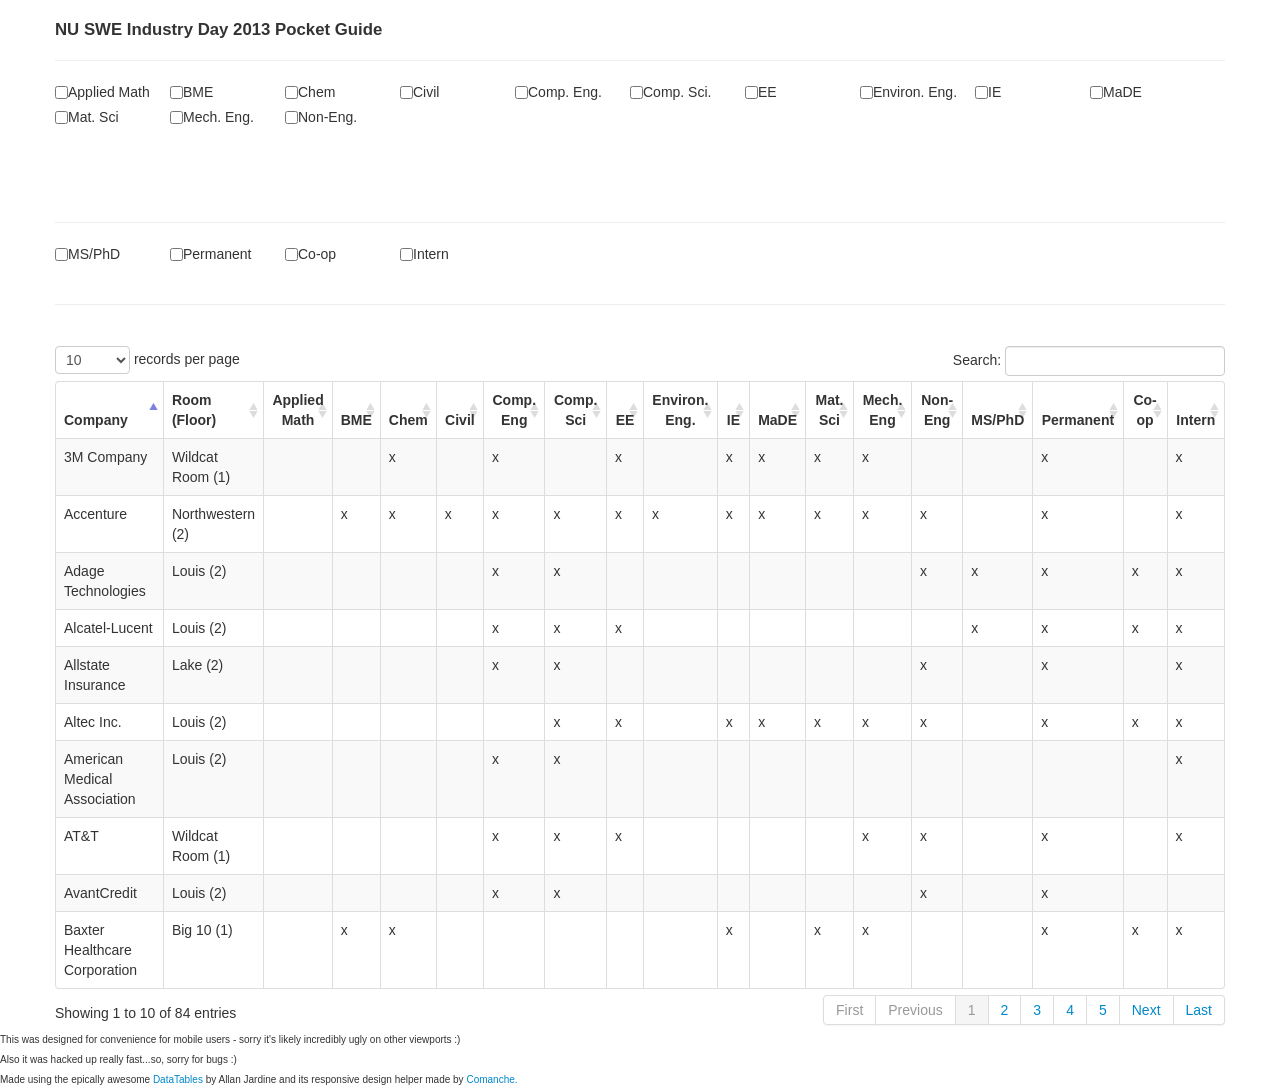
<file: index.html>
<!doctype html>
<html lang="en-US">

<!-- saved from url=(0057)http://datatables.net/examples/data_sources/js_array.html -->

<head>
    <meta charset="UTF-8">
    <meta name="viewport" content="width=device-width, initial-scale=1, maximum-scale=1">


    <title>NU SWE Industry Day 2013 Pocket Guide</title>


    <link rel="stylesheet" type="text/css" href="lib/bootstrap/css/bootstrap.min.css"/>
    <link rel="stylesheet" type="text/css" href="lib/bootstrap/css/bootstrap-responsive.min.css"/>
    <link rel="stylesheet" type="text/css" href="lib/jquery.dataTables/css/DT_bootstrap.css"/>
    <link rel="stylesheet" href="files/css/datatables.responsive.css"/>



    <style>
        .title {
            font-size: larger;
            font-weight: bold;
        }

        .table th.centered-cell, .table td.centered-cell {
            text-align: center;
        }

        .major {float: left; display: inline-block; width: 115px;}
        .majors, .positions {display: inline-block; width: 100%;}

    </style>
</head>
<body>

<div class="container">
    <br>
<div class="row">
    <div class="span12 title">NU SWE Industry Day 2013 Pocket Guide
        <!--Bootstrap v2.x Responsive Example Using DOM with Checkboxes--></div>
</div>
<hr>
<div class="row">
<div class="span12">

<div id="majors">
    <label class="major"><input type="checkbox" id="AM" class="major" onclick="fnShowHide(2);"> Applied Math</label>

    <label class="major"><input type="checkbox" id="BME" class="major" onclick="fnShowHide(3);" > BME</label>
    
    <label class="major"><input type="checkbox" id="Chem" class="major" onclick="fnShowHide(4);" > Chem</label>
    
    <label class="major"><input type="checkbox" id="Civil" class="major" onclick="fnShowHide(5);" > Civil</label>
    
    <label class="major"><input type="checkbox" id="CE" class="major" onclick="fnShowHide(6);" > Comp. Eng.</label>
    
    <label class="major"><input type="checkbox" id="CS" class="major" onclick="fnShowHide(7);" > Comp. Sci.</label>

    <label class="major"><input type="checkbox" id="EE" class="major" onclick="fnShowHide(8);" > EE</label>

    <label class="major"><input type="checkbox" id="EnvE" class="major" onclick="fnShowHide(9);" > Environ. Eng.</label>

    <label class="major"><input type="checkbox" id="IE" class="major" onclick="fnShowHide(10);" > IE</label>

    <label class="major"><input type="checkbox" id="MaDE" class="major" onclick="fnShowHide(11);" > MaDE</label>

    <label class="major"><input type="checkbox" id="MAT" class="major" onclick="fnShowHide(12);" > Mat. Sci</label>

    <label class="major"><input type="checkbox" id="Mech" class="major" onclick="fnShowHide(13);" > Mech. Eng.</label>

    <label class="major"><input type="checkbox" id="Non" class="major" onclick="fnShowHide(14);" > Non-Eng.</label>
</div>
<br><br><br><br><br><br>
    <hr>
    
<div id="positions">
    <label class="major"><input type="checkbox" id="Non" class="major" onclick="fnShowHide(15);" > MS/PhD </label>
    <label class="major"><input type="checkbox" id="Non" class="major" onclick="fnShowHide(16);" > Permanent </label>
    <label class="major"><input type="checkbox" id="Non" class="major" onclick="fnShowHide(17);" > Co-op </label>
    <label class="major"><input type="checkbox" id="Non" class="major" onclick="fnShowHide(18);" > Intern </label>
</div>
<br>
<br>
<hr>
    <br>

<!-- <table id="example" class="table table-bordered table-striped">
<thead>
<tr>
    <th data-class="expand">Rendering engine</th>
    <th>Browser</th>
    <th data-hide="phone">Platform(s)</th>
    <th class="centered-cell" data-hide="phone,tablet">Engine version</th>
    <th class="centered-cell" data-hide="phone,tablet">CSS grade</th>
</tr>
</thead>
<tbody>
<tr>
    <td>Trident</td>
    <td>Internet Explorer 4.0</td>
    <td>Win 95+</td>
    <td class="centered-cell">4</td>
    <td class="centered-cell">X</td>
</tr>
</tbody>
</table> -->


   <table id="example" class="table table-bordered table-striped"> 
    <thead>
        <tr role="row">
            <th data-class="expand" style="width: 150px;">Company</th>
            <th style="width: 85px;">Room (Floor)</th>
            <th class="center sorting centered-cell" data-hide="phone,tablet" style="width: 50px;">Applied Math</th>
            <th class="center sorting centered-cell" data-hide="phone,tablet" style="width: 30px;">BME</th>
            <th class="center sorting centered-cell" data-hide="phone,tablet" style="width: 30px;">Chem</th>
            <th class="center sorting centered-cell" data-hide="phone,tablet" style="width: 35px;">Civil</th>
            <th class="center sorting centered-cell" data-hide="phone,tablet" style="width: 50px;">Comp. Eng</th>
            <th class="center sorting centered-cell" data-hide="phone,tablet" style="width: 50px;">Comp. Sci</th>
            <th class="center sorting centered-cell" data-hide="phone,tablet" style="width: 30px;">EE</th>
            <th class="center sorting centered-cell" data-hide="phone,tablet" style="width: 60px;">Environ. Eng.</th>
            <th class="center sorting centered-cell" data-hide="phone,tablet" style="width: 30px;">IE</th>
            <th class="center sorting centered-cell" data-hide="phone,tablet" style="width: 35px;">MaDE</th>
            <th class="center sorting centered-cell" data-hide="phone,tablet" style="width: 50px;">Mat. Sci</th>
            <th class="center sorting centered-cell" data-hide="phone,tablet" style="width: 50px;">Mech. Eng</th>
            <th class="center sorting centered-cell" data-hide="phone,tablet" style="width: 50px;">Non-Eng</th>
            <th class="center sorting centered-cell" data-hide="phone" style="width: 50px;">MS/PhD</th>
            <th class="center sorting centered-cell" data-hide="phone" style="width: 80px;">Permanent</th>
            <th class="center sorting centered-cell" data-hide="phone" style="width: 50px;">Co-op</th>
            <th class="center sorting centered-cell" data-hide="phone" style="width: 50px;">Intern</th>
        </tr>
    </thead>
    <tbody role="alert" aria-live="polite" aria-relevant="all">
        <tr class="odd">
            <td class="">Baxter Healthcare Corporation</td>
            <td class=" sorting_1">Big 10 (1)</td>
            <td class="center"></td>
            <td class="center">x</td>
            <td class="center">x</td>
            <td class="center"></td>
            <td class="center"></td>
            <td class="center"></td>
            <td class="center"></td>
            <td class="center"></td>
            <td class="center">x</td>
            <td class="center"></td>
            <td class="center">x</td>
            <td class="center">x</td>
            <td class="center"></td>
            <td class="center"></td>
            <td class="center">x</td>
            <td class="center">x</td>
            <td class="center">x</td>
        </tr>
        <tr class="even">
            <td class="">GAF</td>
            <td class=" sorting_1">Big 10 (1)</td>
            <td class="center"></td>
            <td class="center"></td>
            <td class="center">x</td>
            <td class="center"></td>
            <td class="center"></td>
            <td class="center"></td>
            <td class="center">x</td>
            <td class="center"></td>
            <td class="center"></td>
            <td class="center"></td>
            <td class="center">x</td>
            <td class="center">x</td>
            <td class="center"></td>
            <td class="center"></td>
            <td class="center"></td>
            <td class="center">x</td>
            <td class="center"></td>
        </tr>
        <tr class="odd">
            <td class="">Microsoft</td>
            <td class=" sorting_1">Big 10 (1)</td>
            <td class="center"></td>
            <td class="center"></td>
            <td class="center"></td>
            <td class="center"></td>
            <td class="center">x</td>
            <td class="center">x</td>
            <td class="center">x</td>
            <td class="center"></td>
            <td class="center"></td>
            <td class="center"></td>
            <td class="center"></td>
            <td class="center"></td>
            <td class="center"></td>
            <td class="center">x</td>
            <td class="center">x</td>
            <td class="center">x</td>
            <td class="center">x</td>
        </tr>
        <tr class="even">
            <td class="">Northrop Grumman</td>
            <td class=" sorting_1">Big 10 (1)</td>
            <td class="center"></td>
            <td class="center"></td>
            <td class="center"></td>
            <td class="center"></td>
            <td class="center">x</td>
            <td class="center">x</td>
            <td class="center"></td>
            <td class="center"></td>
            <td class="center"></td>
            <td class="center"></td>
            <td class="center"></td>
            <td class="center"></td>
            <td class="center"></td>
            <td class="center">x</td>
            <td class="center">x</td>
            <td class="center"></td>
            <td class="center">x</td>
        </tr>
        <tr class="odd">
            <td class="">P&amp;G</td>
            <td class=" sorting_1">Big 10 (1)</td>
            <td class="center"></td>
            <td class="center">x</td>
            <td class="center">x</td>
            <td class="center"></td>
            <td class="center"></td>
            <td class="center"></td>
            <td class="center"></td>
            <td class="center"></td>
            <td class="center"></td>
            <td class="center">x</td>
            <td class="center">x</td>
            <td class="center"></td>
            <td class="center">x</td>
            <td class="center">x</td>
            <td class="center">x</td>
            <td class="center">x</td>
            <td class="center">x</td>
        </tr>
        <tr class="even">
            <td class="">Allstate Insurance</td>
            <td class=" sorting_1">Lake (2)</td>
            <td class="center"></td>
            <td class="center"></td>
            <td class="center"></td>
            <td class="center"></td>
            <td class="center">x</td>
            <td class="center">x</td>
            <td class="center"></td>
            <td class="center"></td>
            <td class="center"></td>
            <td class="center"></td>
            <td class="center"></td>
            <td class="center"></td>
            <td class="center">x</td>
            <td class="center"></td>
            <td class="center">x</td>
            <td class="center"></td>
            <td class="center">x</td>
        </tr>
        <tr class="odd">
            <td class="">DMC Inc</td>
            <td class=" sorting_1">Lake (2)</td>
            <td class="center"></td>
            <td class="center"></td>
            <td class="center"></td>
            <td class="center"></td>
            <td class="center">x</td>
            <td class="center">x</td>
            <td class="center">x</td>
            <td class="center"></td>
            <td class="center"></td>
            <td class="center"></td>
            <td class="center"></td>
            <td class="center">x</td>
            <td class="center"></td>
            <td class="center"></td>
            <td class="center">x</td>
            <td class="center"></td>
            <td class="center"></td>
        </tr>
        <tr class="even">
            <td class="">Deloitte Consulting</td>
            <td class=" sorting_1">Lake (2)</td>
            <td class="center">x</td>
            <td class="center">x</td>
            <td class="center"></td>
            <td class="center">x</td>
            <td class="center">x</td>
            <td class="center">x</td>
            <td class="center">x</td>
            <td class="center">x</td>
            <td class="center">x</td>
            <td class="center">x</td>
            <td class="center">x</td>
            <td class="center">x</td>
            <td class="center">x</td>
            <td class="center"></td>
            <td class="center">x</td>
            <td class="center"></td>
            <td class="center"></td>
        </tr>
        <tr class="odd">
            <td class="">Dropbox</td>
            <td class=" sorting_1">Lake (2)</td>
            <td class="center">x</td>
            <td class="center">x</td>
            <td class="center">x</td>
            <td class="center">x</td>
            <td class="center">x</td>
            <td class="center">x</td>
            <td class="center">x</td>
            <td class="center">x</td>
            <td class="center">x</td>
            <td class="center">x</td>
            <td class="center">x</td>
            <td class="center">x</td>
            <td class="center">x</td>
            <td class="center"></td>
            <td class="center">x</td>
            <td class="center"></td>
            <td class="center"></td>
        </tr>
        <tr class="even">
            <td class="">General Electric (GE)</td>
            <td class=" sorting_1">Lake (2)</td>
            <td class="center">x</td>
            <td class="center">x</td>
            <td class="center">x</td>
            <td class="center">x</td>
            <td class="center">x</td>
            <td class="center">x</td>
            <td class="center">x</td>
            <td class="center">x</td>
            <td class="center">x</td>
            <td class="center">x</td>
            <td class="center">x</td>
            <td class="center">x</td>
            <td class="center">x</td>
            <td class="center">x</td>
            <td class="center">x</td>
            <td class="center">x</td>
            <td class="center">x</td>
        </tr>
        <tr class="odd">
            <td class="">Nielsen</td>
            <td class=" sorting_1">Lake (2)</td>
            <td class="center">x</td>
            <td class="center"></td>
            <td class="center"></td>
            <td class="center"></td>
            <td class="center">x</td>
            <td class="center">x</td>
            <td class="center">x</td>
            <td class="center"></td>
            <td class="center">x</td>
            <td class="center">x</td>
            <td class="center"></td>
            <td class="center">x</td>
            <td class="center">x</td>
            <td class="center">x</td>
            <td class="center">x</td>
            <td class="center"></td>
            <td class="center">x</td>
        </tr>
        <tr class="even">
            <td class="">Oracle America, Inc.</td>
            <td class=" sorting_1">Lake (2)</td>
            <td class="center">x</td>
            <td class="center">x</td>
            <td class="center">x</td>
            <td class="center">x</td>
            <td class="center">x</td>
            <td class="center">x</td>
            <td class="center">x</td>
            <td class="center">x</td>
            <td class="center">x</td>
            <td class="center">x</td>
            <td class="center">x</td>
            <td class="center">x</td>
            <td class="center">x</td>
            <td class="center"></td>
            <td class="center">x</td>
            <td class="center"></td>
            <td class="center"></td>
        </tr>
        <tr class="odd">
            <td class="">PepsiCo</td>
            <td class=" sorting_1">Lake (2)</td>
            <td class="center">x</td>
            <td class="center"></td>
            <td class="center"></td>
            <td class="center"></td>
            <td class="center">x</td>
            <td class="center">x</td>
            <td class="center"></td>
            <td class="center"></td>
            <td class="center">x</td>
            <td class="center"></td>
            <td class="center"></td>
            <td class="center"></td>
            <td class="center"></td>
            <td class="center"></td>
            <td class="center"></td>
            <td class="center"></td>
            <td class="center"></td>
        </tr>
        <tr class="even">
            <td class="">Thoughtworks</td>
            <td class=" sorting_1">Lake (2)</td>
            <td class="center">x</td>
            <td class="center">x</td>
            <td class="center">x</td>
            <td class="center">x</td>
            <td class="center">x</td>
            <td class="center">x</td>
            <td class="center">x</td>
            <td class="center">x</td>
            <td class="center">x</td>
            <td class="center">x</td>
            <td class="center">x</td>
            <td class="center">x</td>
            <td class="center">x</td>
            <td class="center"></td>
            <td class="center">x</td>
            <td class="center"></td>
            <td class="center"></td>
        </tr>
        <tr class="odd">
            <td class="">WMS</td>
            <td class=" sorting_1">Lake (2)</td>
            <td class="center">x</td>
            <td class="center"></td>
            <td class="center"></td>
            <td class="center"></td>
            <td class="center">x</td>
            <td class="center">x</td>
            <td class="center">x</td>
            <td class="center"></td>
            <td class="center"></td>
            <td class="center">x</td>
            <td class="center"></td>
            <td class="center">x</td>
            <td class="center"></td>
            <td class="center">x</td>
            <td class="center">x</td>
            <td class="center">x</td>
            <td class="center">x</td>
        </tr>
        <tr class="even">
            <td class="">Adage Technologies</td>
            <td class=" sorting_1">Louis (2)</td>
            <td class="center"></td>
            <td class="center"></td>
            <td class="center"></td>
            <td class="center"></td>
            <td class="center">x</td>
            <td class="center">x</td>
            <td class="center"></td>
            <td class="center"></td>
            <td class="center"></td>
            <td class="center"></td>
            <td class="center"></td>
            <td class="center"></td>
            <td class="center">x</td>
            <td class="center">x</td>
            <td class="center">x</td>
            <td class="center">x</td>
            <td class="center">x</td>
        </tr>
        <tr class="odd">
            <td class="">Alcatel-Lucent</td>
            <td class=" sorting_1">Louis (2)</td>
            <td class="center"></td>
            <td class="center"></td>
            <td class="center"></td>
            <td class="center"></td>
            <td class="center">x</td>
            <td class="center">x</td>
            <td class="center">x</td>
            <td class="center"></td>
            <td class="center"></td>
            <td class="center"></td>
            <td class="center"></td>
            <td class="center"></td>
            <td class="center"></td>
            <td class="center">x</td>
            <td class="center">x</td>
            <td class="center">x</td>
            <td class="center">x</td>
        </tr>
        <tr class="even">
            <td class="">Altec Inc.</td>
            <td class=" sorting_1">Louis (2)</td>
            <td class="center"></td>
            <td class="center"></td>
            <td class="center"></td>
            <td class="center"></td>
            <td class="center"></td>
            <td class="center">x</td>
            <td class="center">x</td>
            <td class="center"></td>
            <td class="center">x</td>
            <td class="center">x</td>
            <td class="center">x</td>
            <td class="center">x</td>
            <td class="center">x</td>
            <td class="center"></td>
            <td class="center">x</td>
            <td class="center">x</td>
            <td class="center">x</td>
        </tr>
        <tr class="odd">
            <td class="">American Medical Association</td>
            <td class=" sorting_1">Louis (2)</td>
            <td class="center"></td>
            <td class="center"></td>
            <td class="center"></td>
            <td class="center"></td>
            <td class="center">x</td>
            <td class="center">x</td>
            <td class="center"></td>
            <td class="center"></td>
            <td class="center"></td>
            <td class="center"></td>
            <td class="center"></td>
            <td class="center"></td>
            <td class="center"></td>
            <td class="center"></td>
            <td class="center"></td>
            <td class="center"></td>
            <td class="center">x</td>
        </tr>
        <tr class="even">
            <td class="">AvantCredit</td>
            <td class=" sorting_1">Louis (2)</td>
            <td class="center"></td>
            <td class="center"></td>
            <td class="center"></td>
            <td class="center"></td>
            <td class="center">x</td>
            <td class="center">x</td>
            <td class="center"></td>
            <td class="center"></td>
            <td class="center"></td>
            <td class="center"></td>
            <td class="center"></td>
            <td class="center"></td>
            <td class="center">x</td>
            <td class="center"></td>
            <td class="center">x</td>
            <td class="center"></td>
            <td class="center"></td>
        </tr>
        <tr class="odd">
            <td class="">Bemis Company</td>
            <td class=" sorting_1">Louis (2)</td>
            <td class="center"></td>
            <td class="center">x</td>
            <td class="center">x</td>
            <td class="center"></td>
            <td class="center"></td>
            <td class="center"></td>
            <td class="center">x</td>
            <td class="center"></td>
            <td class="center"></td>
            <td class="center"></td>
            <td class="center">x</td>
            <td class="center">x</td>
            <td class="center"></td>
            <td class="center"></td>
            <td class="center">x</td>
            <td class="center">x</td>
            <td class="center"></td>
        </tr>
        <tr class="even">
            <td class="">Boeing Company</td>
            <td class=" sorting_1">Louis (2)</td>
            <td class="center"></td>
            <td class="center"></td>
            <td class="center">x</td>
            <td class="center">x</td>
            <td class="center">x</td>
            <td class="center">x</td>
            <td class="center">x</td>
            <td class="center"></td>
            <td class="center">x</td>
            <td class="center">x</td>
            <td class="center">x</td>
            <td class="center">x</td>
            <td class="center">x</td>
            <td class="center"></td>
            <td class="center">x</td>
            <td class="center"></td>
            <td class="center">x</td>
        </tr>
        <tr class="odd">
            <td class="">CME Group</td>
            <td class=" sorting_1">Louis (2)</td>
            <td class="center"></td>
            <td class="center"></td>
            <td class="center"></td>
            <td class="center"></td>
            <td class="center">x</td>
            <td class="center">x</td>
            <td class="center"></td>
            <td class="center"></td>
            <td class="center"></td>
            <td class="center"></td>
            <td class="center"></td>
            <td class="center"></td>
            <td class="center"></td>
            <td class="center"></td>
            <td class="center">x</td>
            <td class="center"></td>
            <td class="center"></td>
        </tr>
        <tr class="even">
            <td class="">Cars.com</td>
            <td class=" sorting_1">Louis (2)</td>
            <td class="center"></td>
            <td class="center"></td>
            <td class="center"></td>
            <td class="center"></td>
            <td class="center">x</td>
            <td class="center">x</td>
            <td class="center"></td>
            <td class="center"></td>
            <td class="center"></td>
            <td class="center"></td>
            <td class="center"></td>
            <td class="center"></td>
            <td class="center"></td>
            <td class="center"></td>
            <td class="center"></td>
            <td class="center"></td>
            <td class="center">x</td>
        </tr>
        <tr class="odd">
            <td class="">Chopper Trading</td>
            <td class=" sorting_1">Louis (2)</td>
            <td class="center">x</td>
            <td class="center"></td>
            <td class="center"></td>
            <td class="center"></td>
            <td class="center">x</td>
            <td class="center">x</td>
            <td class="center">x</td>
            <td class="center"></td>
            <td class="center"></td>
            <td class="center"></td>
            <td class="center"></td>
            <td class="center"></td>
            <td class="center"></td>
            <td class="center">x</td>
            <td class="center">x</td>
            <td class="center"></td>
            <td class="center"></td>
        </tr>
        <tr class="even">
            <td class="">Chrysler Group LLC</td>
            <td class=" sorting_1">Louis (2)</td>
            <td class="center"></td>
            <td class="center"></td>
            <td class="center">x</td>
            <td class="center"></td>
            <td class="center"></td>
            <td class="center">x</td>
            <td class="center">x</td>
            <td class="center"></td>
            <td class="center"></td>
            <td class="center"></td>
            <td class="center">x</td>
            <td class="center">x</td>
            <td class="center"></td>
            <td class="center"></td>
            <td class="center"></td>
            <td class="center"></td>
            <td class="center">x</td>
        </tr>
        <tr class="odd">
            <td class="">Citadel LLC</td>
            <td class=" sorting_1">Louis (2)</td>
            <td class="center">x</td>
            <td class="center"></td>
            <td class="center"></td>
            <td class="center"></td>
            <td class="center">x</td>
            <td class="center">x</td>
            <td class="center">x</td>
            <td class="center"></td>
            <td class="center"></td>
            <td class="center"></td>
            <td class="center"></td>
            <td class="center"></td>
            <td class="center"></td>
            <td class="center">x</td>
            <td class="center">x</td>
            <td class="center"></td>
            <td class="center">x</td>
        </tr>
        <tr class="even">
            <td class="">Clarity Solution Group</td>
            <td class=" sorting_1">Louis (2)</td>
            <td class="center">x</td>
            <td class="center"></td>
            <td class="center"></td>
            <td class="center"></td>
            <td class="center">x</td>
            <td class="center">x</td>
            <td class="center">x</td>
            <td class="center"></td>
            <td class="center">x</td>
            <td class="center"></td>
            <td class="center"></td>
            <td class="center">x</td>
            <td class="center">x</td>
            <td class="center"></td>
            <td class="center">x</td>
            <td class="center"></td>
            <td class="center"></td>
        </tr>
        <tr class="odd">
            <td class="">ComEd</td>
            <td class=" sorting_1">Louis (2)</td>
            <td class="center"></td>
            <td class="center"></td>
            <td class="center"></td>
            <td class="center"></td>
            <td class="center"></td>
            <td class="center"></td>
            <td class="center">x</td>
            <td class="center"></td>
            <td class="center"></td>
            <td class="center"></td>
            <td class="center"></td>
            <td class="center">x</td>
            <td class="center">x</td>
            <td class="center"></td>
            <td class="center"></td>
            <td class="center"></td>
            <td class="center">x</td>
        </tr>
        <tr class="even">
            <td class="">Continental Corporation</td>
            <td class=" sorting_1">Louis (2)</td>
            <td class="center"></td>
            <td class="center"></td>
            <td class="center"></td>
            <td class="center"></td>
            <td class="center">x</td>
            <td class="center">x</td>
            <td class="center">x</td>
            <td class="center"></td>
            <td class="center"></td>
            <td class="center"></td>
            <td class="center"></td>
            <td class="center">x</td>
            <td class="center"></td>
            <td class="center"></td>
            <td class="center">x</td>
            <td class="center"></td>
            <td class="center">x</td>
        </tr>
        <tr class="odd">
            <td class="">DENSO International America</td>
            <td class=" sorting_1">Louis (2)</td>
            <td class="center"></td>
            <td class="center"></td>
            <td class="center"></td>
            <td class="center"></td>
            <td class="center">x</td>
            <td class="center"></td>
            <td class="center">x</td>
            <td class="center"></td>
            <td class="center"></td>
            <td class="center"></td>
            <td class="center"></td>
            <td class="center">x</td>
            <td class="center">x</td>
            <td class="center">x</td>
            <td class="center">x</td>
            <td class="center">x</td>
            <td class="center">x</td>
        </tr>
        <tr class="even">
            <td class="">ENVIRON International Corp</td>
            <td class=" sorting_1">Louis (2)</td>
            <td class="center"></td>
            <td class="center"></td>
            <td class="center">x</td>
            <td class="center">x</td>
            <td class="center"></td>
            <td class="center"></td>
            <td class="center"></td>
            <td class="center">x</td>
            <td class="center"></td>
            <td class="center"></td>
            <td class="center"></td>
            <td class="center"></td>
            <td class="center"></td>
            <td class="center"></td>
            <td class="center">x</td>
            <td class="center"></td>
            <td class="center">x</td>
        </tr>
        <tr class="odd">
            <td class="">Epic</td>
            <td class=" sorting_1">Louis (2)</td>
            <td class="center">x</td>
            <td class="center">x</td>
            <td class="center">x</td>
            <td class="center">x</td>
            <td class="center">x</td>
            <td class="center">x</td>
            <td class="center">x</td>
            <td class="center">x</td>
            <td class="center">x</td>
            <td class="center">x</td>
            <td class="center">x</td>
            <td class="center">x</td>
            <td class="center">x</td>
            <td class="center"></td>
            <td class="center">x</td>
            <td class="center"></td>
            <td class="center"></td>
        </tr>
        <tr class="even">
            <td class="">Etherios, a division of Digi International</td>
            <td class=" sorting_1">Louis (2)</td>
            <td class="center"></td>
            <td class="center"></td>
            <td class="center"></td>
            <td class="center"></td>
            <td class="center">x</td>
            <td class="center">x</td>
            <td class="center">x</td>
            <td class="center"></td>
            <td class="center"></td>
            <td class="center"></td>
            <td class="center"></td>
            <td class="center"></td>
            <td class="center"></td>
            <td class="center"></td>
            <td class="center">x</td>
            <td class="center"></td>
            <td class="center">x</td>
        </tr>
        <tr class="odd">
            <td class="">FTI Consulting</td>
            <td class=" sorting_1">Louis (2)</td>
            <td class="center"></td>
            <td class="center"></td>
            <td class="center"></td>
            <td class="center"></td>
            <td class="center"></td>
            <td class="center"></td>
            <td class="center"></td>
            <td class="center"></td>
            <td class="center"></td>
            <td class="center"></td>
            <td class="center"></td>
            <td class="center"></td>
            <td class="center"></td>
            <td class="center"></td>
            <td class="center">x</td>
            <td class="center"></td>
            <td class="center">x</td>
        </tr>
        <tr class="even">
            <td class="">FactSet Research Systems</td>
            <td class=" sorting_1">Louis (2)</td>
            <td class="center"></td>
            <td class="center"></td>
            <td class="center"></td>
            <td class="center"></td>
            <td class="center">x</td>
            <td class="center">x</td>
            <td class="center"></td>
            <td class="center"></td>
            <td class="center"></td>
            <td class="center"></td>
            <td class="center"></td>
            <td class="center"></td>
            <td class="center">x</td>
            <td class="center"></td>
            <td class="center">x</td>
            <td class="center"></td>
            <td class="center">x</td>
        </tr>
        <tr class="odd">
            <td class="">Fenwal Inc, a Fresenius-Kabi Company</td>
            <td class=" sorting_1">Louis (2)</td>
            <td class="center"></td>
            <td class="center">x</td>
            <td class="center"></td>
            <td class="center"></td>
            <td class="center">x</td>
            <td class="center">x</td>
            <td class="center"></td>
            <td class="center"></td>
            <td class="center"></td>
            <td class="center"></td>
            <td class="center"></td>
            <td class="center">x</td>
            <td class="center"></td>
            <td class="center"></td>
            <td class="center">x</td>
            <td class="center">x</td>
            <td class="center">x</td>
        </tr>
        <tr class="even">
            <td class="">GTL/Illinois River Energy</td>
            <td class=" sorting_1">Louis (2)</td>
            <td class="center"></td>
            <td class="center"></td>
            <td class="center">x</td>
            <td class="center"></td>
            <td class="center"></td>
            <td class="center"></td>
            <td class="center"></td>
            <td class="center"></td>
            <td class="center"></td>
            <td class="center"></td>
            <td class="center"></td>
            <td class="center"></td>
            <td class="center"></td>
            <td class="center"></td>
            <td class="center"></td>
            <td class="center">x</td>
            <td class="center">x</td>
        </tr>
        <tr class="odd">
            <td class="">General Dynamics Electric Boat</td>
            <td class=" sorting_1">Louis (2)</td>
            <td class="center"></td>
            <td class="center"></td>
            <td class="center"></td>
            <td class="center">x</td>
            <td class="center">x</td>
            <td class="center">x</td>
            <td class="center">x</td>
            <td class="center"></td>
            <td class="center"></td>
            <td class="center"></td>
            <td class="center"></td>
            <td class="center">x</td>
            <td class="center"></td>
            <td class="center">x</td>
            <td class="center">x</td>
            <td class="center"></td>
            <td class="center"></td>
        </tr>
        <tr class="even">
            <td class="">HERE, a Nokia Business</td>
            <td class=" sorting_1">Louis (2)</td>
            <td class="center"></td>
            <td class="center"></td>
            <td class="center"></td>
            <td class="center"></td>
            <td class="center">x</td>
            <td class="center">x</td>
            <td class="center"></td>
            <td class="center"></td>
            <td class="center"></td>
            <td class="center"></td>
            <td class="center"></td>
            <td class="center"></td>
            <td class="center"></td>
            <td class="center">x</td>
            <td class="center">x</td>
            <td class="center"></td>
            <td class="center">x</td>
        </tr>
        <tr class="odd">
            <td class="">Hanley, Flight &amp; Zimmerman LLC</td>
            <td class=" sorting_1">Louis (2)</td>
            <td class="center"></td>
            <td class="center"></td>
            <td class="center"></td>
            <td class="center"></td>
            <td class="center">x</td>
            <td class="center"></td>
            <td class="center">x</td>
            <td class="center"></td>
            <td class="center"></td>
            <td class="center"></td>
            <td class="center"></td>
            <td class="center">x</td>
            <td class="center">x</td>
            <td class="center"></td>
            <td class="center">x</td>
            <td class="center"></td>
            <td class="center"></td>
        </tr>
        <tr class="even">
            <td class="">IMC Financial Markets</td>
            <td class=" sorting_1">Louis (2)</td>
            <td class="center">x</td>
            <td class="center"></td>
            <td class="center"></td>
            <td class="center"></td>
            <td class="center">x</td>
            <td class="center">x</td>
            <td class="center">x</td>
            <td class="center"></td>
            <td class="center"></td>
            <td class="center"></td>
            <td class="center"></td>
            <td class="center"></td>
            <td class="center"></td>
            <td class="center"></td>
            <td class="center">x</td>
            <td class="center"></td>
            <td class="center">x</td>
        </tr>
        <tr class="odd">
            <td class="">ITW</td>
            <td class=" sorting_1">Louis (2)</td>
            <td class="center"></td>
            <td class="center"></td>
            <td class="center"></td>
            <td class="center"></td>
            <td class="center">x</td>
            <td class="center">x</td>
            <td class="center">x</td>
            <td class="center"></td>
            <td class="center"></td>
            <td class="center">x</td>
            <td class="center"></td>
            <td class="center">x</td>
            <td class="center">x</td>
            <td class="center"></td>
            <td class="center">x</td>
            <td class="center"></td>
            <td class="center">x</td>
        </tr>
        <tr class="even">
            <td class="">Illinois Dept. of Transportation</td>
            <td class=" sorting_1">Louis (2)</td>
            <td class="center"></td>
            <td class="center"></td>
            <td class="center"></td>
            <td class="center">x</td>
            <td class="center"></td>
            <td class="center"></td>
            <td class="center"></td>
            <td class="center"></td>
            <td class="center"></td>
            <td class="center"></td>
            <td class="center"></td>
            <td class="center"></td>
            <td class="center"></td>
            <td class="center"></td>
            <td class="center">x</td>
            <td class="center"></td>
            <td class="center"></td>
        </tr>
        <tr class="odd">
            <td class="">Institute for Defense Analysis</td>
            <td class=" sorting_1">Louis (2)</td>
            <td class="center">x</td>
            <td class="center"></td>
            <td class="center">x</td>
            <td class="center"></td>
            <td class="center">x</td>
            <td class="center">x</td>
            <td class="center">x</td>
            <td class="center">x</td>
            <td class="center"></td>
            <td class="center"></td>
            <td class="center">x</td>
            <td class="center">x</td>
            <td class="center">x</td>
            <td class="center"></td>
            <td class="center">x</td>
            <td class="center"></td>
            <td class="center">x</td>
        </tr>
        <tr class="even">
            <td class="">Kiewit</td>
            <td class=" sorting_1">Louis (2)</td>
            <td class="center"></td>
            <td class="center"></td>
            <td class="center"></td>
            <td class="center">x</td>
            <td class="center"></td>
            <td class="center"></td>
            <td class="center"></td>
            <td class="center"></td>
            <td class="center"></td>
            <td class="center"></td>
            <td class="center"></td>
            <td class="center"></td>
            <td class="center"></td>
            <td class="center">x</td>
            <td class="center">x</td>
            <td class="center">x</td>
            <td class="center">x</td>
        </tr>
        <tr class="odd">
            <td class="">Lend Lease</td>
            <td class=" sorting_1">Louis (2)</td>
            <td class="center"></td>
            <td class="center"></td>
            <td class="center"></td>
            <td class="center">x</td>
            <td class="center"></td>
            <td class="center"></td>
            <td class="center"></td>
            <td class="center"></td>
            <td class="center"></td>
            <td class="center"></td>
            <td class="center"></td>
            <td class="center"></td>
            <td class="center"></td>
            <td class="center"></td>
            <td class="center">x</td>
            <td class="center"></td>
            <td class="center">x</td>
        </tr>
        <tr class="even">
            <td class="">MathWorks</td>
            <td class=" sorting_1">Louis (2)</td>
            <td class="center"></td>
            <td class="center"></td>
            <td class="center"></td>
            <td class="center"></td>
            <td class="center">x</td>
            <td class="center">x</td>
            <td class="center">x</td>
            <td class="center"></td>
            <td class="center"></td>
            <td class="center"></td>
            <td class="center"></td>
            <td class="center">x</td>
            <td class="center"></td>
            <td class="center">x</td>
            <td class="center">x</td>
            <td class="center">x</td>
            <td class="center">x</td>
        </tr>
        <tr class="odd">
            <td class="">McDonnell Boehnen Hulbert &amp; Berghoff LLP</td>
            <td class=" sorting_1">Louis (2)</td>
            <td class="center"></td>
            <td class="center"></td>
            <td class="center"></td>
            <td class="center"></td>
            <td class="center">x</td>
            <td class="center">x</td>
            <td class="center">x</td>
            <td class="center"></td>
            <td class="center"></td>
            <td class="center"></td>
            <td class="center"></td>
            <td class="center">x</td>
            <td class="center"></td>
            <td class="center">x</td>
            <td class="center">x</td>
            <td class="center"></td>
            <td class="center"></td>
        </tr>
        <tr class="even">
            <td class="">Metro North Railroad</td>
            <td class=" sorting_1">Louis (2)</td>
            <td class="center"></td>
            <td class="center"></td>
            <td class="center"></td>
            <td class="center">x</td>
            <td class="center">x</td>
            <td class="center"></td>
            <td class="center">x</td>
            <td class="center">x</td>
            <td class="center"></td>
            <td class="center"></td>
            <td class="center"></td>
            <td class="center">x</td>
            <td class="center"></td>
            <td class="center"></td>
            <td class="center">x</td>
            <td class="center"></td>
            <td class="center"></td>
        </tr>
        <tr class="odd">
            <td class="">Metropolitan Water Reclamation District of Greater Chicago</td>
            <td class=" sorting_1">Louis (2)</td>
            <td class="center"></td>
            <td class="center"></td>
            <td class="center">x</td>
            <td class="center">x</td>
            <td class="center"></td>
            <td class="center"></td>
            <td class="center">x</td>
            <td class="center"></td>
            <td class="center"></td>
            <td class="center"></td>
            <td class="center"></td>
            <td class="center">x</td>
            <td class="center"></td>
            <td class="center"></td>
            <td class="center">x</td>
            <td class="center"></td>
            <td class="center"></td>
        </tr>
        <tr class="even">
            <td class="">Northwestern Mutual</td>
            <td class=" sorting_1">Louis (2)</td>
            <td class="center"></td>
            <td class="center"></td>
            <td class="center"></td>
            <td class="center"></td>
            <td class="center">x</td>
            <td class="center">x</td>
            <td class="center"></td>
            <td class="center"></td>
            <td class="center"></td>
            <td class="center"></td>
            <td class="center"></td>
            <td class="center"></td>
            <td class="center">x</td>
            <td class="center"></td>
            <td class="center"></td>
            <td class="center"></td>
            <td class="center">x</td>
        </tr>
        <tr class="odd">
            <td class="">Outerwall/Redbox</td>
            <td class=" sorting_1">Louis (2)</td>
            <td class="center"></td>
            <td class="center"></td>
            <td class="center"></td>
            <td class="center"></td>
            <td class="center">x</td>
            <td class="center">x</td>
            <td class="center"></td>
            <td class="center"></td>
            <td class="center"></td>
            <td class="center"></td>
            <td class="center"></td>
            <td class="center"></td>
            <td class="center"></td>
            <td class="center"></td>
            <td class="center">x</td>
            <td class="center"></td>
            <td class="center"></td>
        </tr>
        <tr class="even">
            <td class="">Pariveda Solutions</td>
            <td class=" sorting_1">Louis (2)</td>
            <td class="center">x</td>
            <td class="center"></td>
            <td class="center"></td>
            <td class="center"></td>
            <td class="center">x</td>
            <td class="center">x</td>
            <td class="center"></td>
            <td class="center"></td>
            <td class="center"></td>
            <td class="center"></td>
            <td class="center"></td>
            <td class="center"></td>
            <td class="center"></td>
            <td class="center"></td>
            <td class="center">x</td>
            <td class="center"></td>
            <td class="center"></td>
        </tr>
        <tr class="odd">
            <td class="">Pratt &amp; Whitney</td>
            <td class=" sorting_1">Louis (2)</td>
            <td class="center"></td>
            <td class="center"></td>
            <td class="center"></td>
            <td class="center"></td>
            <td class="center"></td>
            <td class="center"></td>
            <td class="center"></td>
            <td class="center"></td>
            <td class="center"></td>
            <td class="center">x</td>
            <td class="center">x</td>
            <td class="center">x</td>
            <td class="center"></td>
            <td class="center"></td>
            <td class="center">x</td>
            <td class="center"></td>
            <td class="center"></td>
        </tr>
        <tr class="even">
            <td class="">PwC (PricewaterhouseCoopers)</td>
            <td class=" sorting_1">Louis (2)</td>
            <td class="center">x</td>
            <td class="center">x</td>
            <td class="center"></td>
            <td class="center"></td>
            <td class="center">x</td>
            <td class="center">x</td>
            <td class="center">x</td>
            <td class="center"></td>
            <td class="center">x</td>
            <td class="center">x</td>
            <td class="center"></td>
            <td class="center">x</td>
            <td class="center">x</td>
            <td class="center">x</td>
            <td class="center">x</td>
            <td class="center"></td>
            <td class="center">x</td>
        </tr>
        <tr class="odd">
            <td class="">SBB Research Group</td>
            <td class=" sorting_1">Louis (2)</td>
            <td class="center"></td>
            <td class="center"></td>
            <td class="center"></td>
            <td class="center"></td>
            <td class="center">x</td>
            <td class="center">x</td>
            <td class="center"></td>
            <td class="center"></td>
            <td class="center"></td>
            <td class="center"></td>
            <td class="center"></td>
            <td class="center"></td>
            <td class="center"></td>
            <td class="center">x</td>
            <td class="center">x</td>
            <td class="center">x</td>
            <td class="center">x</td>
        </tr>
        <tr class="even">
            <td class="">SapientNitro</td>
            <td class=" sorting_1">Louis (2)</td>
            <td class="center"></td>
            <td class="center"></td>
            <td class="center"></td>
            <td class="center"></td>
            <td class="center">x</td>
            <td class="center">x</td>
            <td class="center"></td>
            <td class="center"></td>
            <td class="center">x</td>
            <td class="center"></td>
            <td class="center"></td>
            <td class="center"></td>
            <td class="center">x</td>
            <td class="center"></td>
            <td class="center">x</td>
            <td class="center"></td>
            <td class="center"></td>
        </tr>
        <tr class="odd">
            <td class="">Schneider Electric</td>
            <td class=" sorting_1">Louis (2)</td>
            <td class="center"></td>
            <td class="center"></td>
            <td class="center"></td>
            <td class="center"></td>
            <td class="center">x</td>
            <td class="center">x</td>
            <td class="center">x</td>
            <td class="center"></td>
            <td class="center">x</td>
            <td class="center">x</td>
            <td class="center"></td>
            <td class="center">x</td>
            <td class="center">x</td>
            <td class="center"></td>
            <td class="center">x</td>
            <td class="center">x</td>
            <td class="center">x</td>
        </tr>
        <tr class="even">
            <td class="">SpaceX</td>
            <td class=" sorting_1">Louis (2)</td>
            <td class="center"></td>
            <td class="center"></td>
            <td class="center"></td>
            <td class="center"></td>
            <td class="center">x</td>
            <td class="center">x</td>
            <td class="center">x</td>
            <td class="center"></td>
            <td class="center">x</td>
            <td class="center">x</td>
            <td class="center">x</td>
            <td class="center">x</td>
            <td class="center">x</td>
            <td class="center"></td>
            <td class="center">x</td>
            <td class="center">x</td>
            <td class="center">x</td>
        </tr>
        <tr class="odd">
            <td class="">Think Big Analytics</td>
            <td class=" sorting_1">Louis (2)</td>
            <td class="center"></td>
            <td class="center"></td>
            <td class="center"></td>
            <td class="center"></td>
            <td class="center"></td>
            <td class="center">x</td>
            <td class="center"></td>
            <td class="center"></td>
            <td class="center"></td>
            <td class="center"></td>
            <td class="center"></td>
            <td class="center"></td>
            <td class="center"></td>
            <td class="center"></td>
            <td class="center">x</td>
            <td class="center"></td>
            <td class="center">x</td>
        </tr>
        <tr class="even">
            <td class="">Trading Technologies</td>
            <td class=" sorting_1">Louis (2)</td>
            <td class="center"></td>
            <td class="center"></td>
            <td class="center"></td>
            <td class="center"></td>
            <td class="center"></td>
            <td class="center">x</td>
            <td class="center"></td>
            <td class="center"></td>
            <td class="center"></td>
            <td class="center"></td>
            <td class="center"></td>
            <td class="center"></td>
            <td class="center"></td>
            <td class="center"></td>
            <td class="center">x</td>
            <td class="center">x</td>
            <td class="center">x</td>
        </tr>
        <tr class="odd">
            <td class="">United Conveyor Corporation</td>
            <td class=" sorting_1">Louis (2)</td>
            <td class="center"></td>
            <td class="center"></td>
            <td class="center">x</td>
            <td class="center"></td>
            <td class="center"></td>
            <td class="center"></td>
            <td class="center">x</td>
            <td class="center"></td>
            <td class="center"></td>
            <td class="center"></td>
            <td class="center"></td>
            <td class="center">x</td>
            <td class="center"></td>
            <td class="center"></td>
            <td class="center">x</td>
            <td class="center"></td>
            <td class="center"></td>
        </tr>
        <tr class="even">
            <td class="">Wm Wrigley Jr Company</td>
            <td class=" sorting_1">Louis (2)</td>
            <td class="center"></td>
            <td class="center"></td>
            <td class="center"></td>
            <td class="center"></td>
            <td class="center"></td>
            <td class="center"></td>
            <td class="center"></td>
            <td class="center"></td>
            <td class="center"></td>
            <td class="center"></td>
            <td class="center"></td>
            <td class="center">x</td>
            <td class="center"></td>
            <td class="center"></td>
            <td class="center"></td>
            <td class="center">x</td>
            <td class="center"></td>
        </tr>
        <tr class="odd">
            <td class="">Wolverine Trading , LLC</td>
            <td class=" sorting_1">Louis (2)</td>
            <td class="center"></td>
            <td class="center"></td>
            <td class="center"></td>
            <td class="center"></td>
            <td class="center">x</td>
            <td class="center">x</td>
            <td class="center"></td>
            <td class="center"></td>
            <td class="center"></td>
            <td class="center"></td>
            <td class="center"></td>
            <td class="center"></td>
            <td class="center">x</td>
            <td class="center"></td>
            <td class="center">x</td>
            <td class="center"></td>
            <td class="center">x</td>
        </tr>
        <tr class="even">
            <td class="">Yahoo!</td>
            <td class=" sorting_1">Louis (2)</td>
            <td class="center"></td>
            <td class="center"></td>
            <td class="center"></td>
            <td class="center"></td>
            <td class="center">x</td>
            <td class="center">x</td>
            <td class="center"></td>
            <td class="center"></td>
            <td class="center"></td>
            <td class="center"></td>
            <td class="center"></td>
            <td class="center"></td>
            <td class="center"></td>
            <td class="center">x</td>
            <td class="center">x</td>
            <td class="center"></td>
            <td class="center">x</td>
        </tr>
        <tr class="odd">
            <td class="">ZS Associates</td>
            <td class=" sorting_1">Louis (2)</td>
            <td class="center">x</td>
            <td class="center">x</td>
            <td class="center">x</td>
            <td class="center">x</td>
            <td class="center">x</td>
            <td class="center">x</td>
            <td class="center">x</td>
            <td class="center">x</td>
            <td class="center">x</td>
            <td class="center">x</td>
            <td class="center">x</td>
            <td class="center">x</td>
            <td class="center"></td>
            <td class="center">x</td>
            <td class="center">x</td>
            <td class="center"></td>
            <td class="center">x</td>
        </tr>
        <tr class="even">
            <td class="">Zebra Technologies Corporation</td>
            <td class=" sorting_1">Louis (2)</td>
            <td class="center"></td>
            <td class="center"></td>
            <td class="center">x</td>
            <td class="center"></td>
            <td class="center">x</td>
            <td class="center">x</td>
            <td class="center">x</td>
            <td class="center"></td>
            <td class="center"></td>
            <td class="center"></td>
            <td class="center"></td>
            <td class="center">x</td>
            <td class="center">x</td>
            <td class="center"></td>
            <td class="center">x</td>
            <td class="center">x</td>
            <td class="center">x</td>
        </tr>
        <tr class="odd">
            <td class="">Accenture</td>
            <td class=" sorting_1">Northwestern (2)</td>
            <td class="center"></td>
            <td class="center">x</td>
            <td class="center">x</td>
            <td class="center">x</td>
            <td class="center">x</td>
            <td class="center">x</td>
            <td class="center">x</td>
            <td class="center">x</td>
            <td class="center">x</td>
            <td class="center">x</td>
            <td class="center">x</td>
            <td class="center">x</td>
            <td class="center">x</td>
            <td class="center"></td>
            <td class="center">x</td>
            <td class="center"></td>
            <td class="center">x</td>
        </tr>
        <tr class="even">
            <td class="">Ford Motor Company</td>
            <td class=" sorting_1">Northwestern (2)</td>
            <td class="center"></td>
            <td class="center"></td>
            <td class="center"></td>
            <td class="center"></td>
            <td class="center">x</td>
            <td class="center">x</td>
            <td class="center">x</td>
            <td class="center"></td>
            <td class="center"></td>
            <td class="center">x</td>
            <td class="center"></td>
            <td class="center">x</td>
            <td class="center"></td>
            <td class="center">x</td>
            <td class="center">x</td>
            <td class="center"></td>
            <td class="center">x</td>
        </tr>
        <tr class="odd">
            <td class="">Hospira</td>
            <td class=" sorting_1">Northwestern (2)</td>
            <td class="center"></td>
            <td class="center">x</td>
            <td class="center">x</td>
            <td class="center"></td>
            <td class="center">x</td>
            <td class="center">x</td>
            <td class="center">x</td>
            <td class="center"></td>
            <td class="center">x</td>
            <td class="center">x</td>
            <td class="center"></td>
            <td class="center">x</td>
            <td class="center"></td>
            <td class="center"></td>
            <td class="center"></td>
            <td class="center">x</td>
            <td class="center"></td>
        </tr>
        <tr class="even">
            <td class="">Mozilla</td>
            <td class=" sorting_1">Northwestern (2)</td>
            <td class="center"></td>
            <td class="center"></td>
            <td class="center"></td>
            <td class="center"></td>
            <td class="center"></td>
            <td class="center">x</td>
            <td class="center"></td>
            <td class="center"></td>
            <td class="center"></td>
            <td class="center"></td>
            <td class="center"></td>
            <td class="center"></td>
            <td class="center"></td>
            <td class="center"></td>
            <td class="center"></td>
            <td class="center"></td>
            <td class="center">x</td>
        </tr>
        <tr class="odd">
            <td class="">PEC North America</td>
            <td class=" sorting_1">Northwestern (2)</td>
            <td class="center"></td>
            <td class="center"></td>
            <td class="center"></td>
            <td class="center"></td>
            <td class="center"></td>
            <td class="center"></td>
            <td class="center">x</td>
            <td class="center"></td>
            <td class="center"></td>
            <td class="center">x</td>
            <td class="center"></td>
            <td class="center">x</td>
            <td class="center"></td>
            <td class="center"></td>
            <td class="center">x</td>
            <td class="center"></td>
            <td class="center"></td>
        </tr>
        <tr class="even">
            <td class="">Readyforce</td>
            <td class=" sorting_1">Northwestern (2)</td>
            <td class="center">x</td>
            <td class="center"></td>
            <td class="center"></td>
            <td class="center">x</td>
            <td class="center">x</td>
            <td class="center">x</td>
            <td class="center">x</td>
            <td class="center"></td>
            <td class="center">x</td>
            <td class="center"></td>
            <td class="center"></td>
            <td class="center">x</td>
            <td class="center"></td>
            <td class="center"></td>
            <td class="center">x</td>
            <td class="center"></td>
            <td class="center">x</td>
        </tr>
        <tr class="odd">
            <td class="">Shmoop University, Inc.</td>
            <td class=" sorting_1">Northwestern (2)</td>
            <td class="center"></td>
            <td class="center"></td>
            <td class="center"></td>
            <td class="center"></td>
            <td class="center">x</td>
            <td class="center">x</td>
            <td class="center"></td>
            <td class="center"></td>
            <td class="center"></td>
            <td class="center"></td>
            <td class="center"></td>
            <td class="center"></td>
            <td class="center"></td>
            <td class="center">x</td>
            <td class="center">x</td>
            <td class="center">x</td>
            <td class="center">x</td>
        </tr>
        <tr class="even">
            <td class="">Tata Consultancy Services</td>
            <td class=" sorting_1">Northwestern (2)</td>
            <td class="center">x</td>
            <td class="center"></td>
            <td class="center"></td>
            <td class="center"></td>
            <td class="center">x</td>
            <td class="center">x</td>
            <td class="center">x</td>
            <td class="center"></td>
            <td class="center"></td>
            <td class="center"></td>
            <td class="center"></td>
            <td class="center"></td>
            <td class="center"></td>
            <td class="center"></td>
            <td class="center">x</td>
            <td class="center"></td>
            <td class="center"></td>
        </tr>
        <tr class="odd">
            <td class="">3M Company</td>
            <td class=" sorting_1">Wildcat Room (1)</td>
            <td class="center"></td>
            <td class="center"></td>
            <td class="center">x</td>
            <td class="center"></td>
            <td class="center">x</td>
            <td class="center"></td>
            <td class="center">x</td>
            <td class="center"></td>
            <td class="center">x</td>
            <td class="center">x</td>
            <td class="center">x</td>
            <td class="center">x</td>
            <td class="center"></td>
            <td class="center"></td>
            <td class="center">x</td>
            <td class="center"></td>
            <td class="center">x</td>
        </tr>
        <tr class="even">
            <td class="">AT&amp;T</td>
            <td class=" sorting_1">Wildcat Room (1)</td>
            <td class="center"></td>
            <td class="center"></td>
            <td class="center"></td>
            <td class="center"></td>
            <td class="center">x</td>
            <td class="center">x</td>
            <td class="center">x</td>
            <td class="center"></td>
            <td class="center"></td>
            <td class="center"></td>
            <td class="center"></td>
            <td class="center">x</td>
            <td class="center">x</td>
            <td class="center"></td>
            <td class="center">x</td>
            <td class="center"></td>
            <td class="center">x</td>
        </tr>
        <tr class="odd">
            <td class="">Discover Financial Services</td>
            <td class=" sorting_1">Wildcat Room (1)</td>
            <td class="center"></td>
            <td class="center"></td>
            <td class="center"></td>
            <td class="center"></td>
            <td class="center"></td>
            <td class="center"></td>
            <td class="center"></td>
            <td class="center"></td>
            <td class="center">x</td>
            <td class="center">x</td>
            <td class="center"></td>
            <td class="center"></td>
            <td class="center"></td>
            <td class="center"></td>
            <td class="center">x</td>
            <td class="center"></td>
            <td class="center"></td>
        </tr>
        <tr class="even">
            <td class="">Exxon Mobil</td>
            <td class=" sorting_1">Wildcat Room (1)</td>
            <td class="center"></td>
            <td class="center"></td>
            <td class="center">x</td>
            <td class="center">x</td>
            <td class="center"></td>
            <td class="center"></td>
            <td class="center">x</td>
            <td class="center"></td>
            <td class="center"></td>
            <td class="center"></td>
            <td class="center">x</td>
            <td class="center">x</td>
            <td class="center">x</td>
            <td class="center">x</td>
            <td class="center">x</td>
            <td class="center">x</td>
            <td class="center">x</td>
        </tr>
        <tr class="odd">
            <td class="">Facebook</td>
            <td class=" sorting_1">Wildcat Room (1)</td>
            <td class="center"></td>
            <td class="center"></td>
            <td class="center"></td>
            <td class="center"></td>
            <td class="center"></td>
            <td class="center">x</td>
            <td class="center"></td>
            <td class="center"></td>
            <td class="center"></td>
            <td class="center"></td>
            <td class="center"></td>
            <td class="center"></td>
            <td class="center"></td>
            <td class="center"></td>
            <td class="center">x</td>
            <td class="center"></td>
            <td class="center">x</td>
        </tr>
        <tr class="even">
            <td class="">Goodyear Tire &amp; Rubber Company</td>
            <td class=" sorting_1">Wildcat Room (1)</td>
            <td class="center"></td>
            <td class="center"></td>
            <td class="center">x</td>
            <td class="center"></td>
            <td class="center"></td>
            <td class="center"></td>
            <td class="center">x</td>
            <td class="center"></td>
            <td class="center"></td>
            <td class="center"></td>
            <td class="center">x</td>
            <td class="center">x</td>
            <td class="center"></td>
            <td class="center"></td>
            <td class="center">x</td>
            <td class="center">x</td>
            <td class="center">x</td>
        </tr>
        <tr class="odd">
            <td class="">S&amp;C Electric</td>
            <td class=" sorting_1">Wildcat Room (1)</td>
            <td class="center"></td>
            <td class="center"></td>
            <td class="center"></td>
            <td class="center"></td>
            <td class="center"></td>
            <td class="center"></td>
            <td class="center"></td>
            <td class="center"></td>
            <td class="center"></td>
            <td class="center"></td>
            <td class="center"></td>
            <td class="center"></td>
            <td class="center"></td>
            <td class="center"></td>
            <td class="center"></td>
            <td class="center"></td>
            <td class="center"></td>
        </tr>
        <tr class="even">
            <td class="">United Airlines</td>
            <td class=" sorting_1">Wildcat Room (1)</td>
            <td class="center"></td>
            <td class="center"></td>
            <td class="center"></td>
            <td class="center"></td>
            <td class="center"></td>
            <td class="center">x</td>
            <td class="center"></td>
            <td class="center"></td>
            <td class="center">x</td>
            <td class="center"></td>
            <td class="center"></td>
            <td class="center"></td>
            <td class="center">x</td>
            <td class="center"></td>
            <td class="center">x</td>
            <td class="center"></td>
            <td class="center">x</td>
        </tr>
    </tbody>
</table>
<!--
<table id="example" class="table table-bordered table-striped">
    <thead>
    <tr>
    <th data-class="expand">Company</th>
    <th>Room  (Floor)</th>
    <th data-hide="phone">Permanent</th>
    <th class="centered-cell" data-hide="phone,tablet">Engine version</th>
    <th class="centered-cell" data-hide="phone,tablet">CSS grade</th>
</tr>
</thead>

<tbody>
</tbody>
</table>
-->


</div>
</div>
</div>


<script src="lib/lodash/lodash.min.js"></script>
<script src="lib/jquery/jquery.min.js"></script>
<script src="lib/jquery.dataTables/js/jquery.dataTables.min.js"></script>
<script src="lib/jquery.dataTables/js/DT_bootstrap.js"></script>
<script src="files/js/datatables.responsive.js"></script>
<script src="js/dom-bootstrap.js"></script>


<script>




$(document).ready(function() {










/*
    $('#dynamic').html( '<div id="example_wrapper" class="dataTables_wrapper" role="grid"><table cellpadding="0" cellspacing="0" border="0" class="display" id="example"></table></div>' );
*/
/*

    $('#example').dataTable( {

        /"aaData": aDataSet,
        "aaSorting": [[1, 'asc']],
        "aoColumns": [
            { "sTitle": "Company", "sWidth": "200px", "bAutoWidth": false },
            { "sTitle": "Room  (Floor)", "sWidth": "100px", "bAutoWidth": false },
            { "sTitle": "Table #", "bVisible": false },
            { "sTitle": "Applied Math", "sClass": "center", "sWidth": "50px", "bAutoWidth": false  },
            { "sTitle": "BME", "sClass": "center", "sWidth": "35px", "bAutoWidth": false, "bVisible": false  },
            { "sTitle": "Chem", "sClass": "center", "sWidth": "35px", "bAutoWidth": false, "bVisible": false  },
            { "sTitle": "Civil", "sClass": "center", "sWidth": "35px", "bAutoWidth": false, "bVisible": false  },
            { "sTitle": "Comp. Eng", "sClass": "center", "sWidth": "50px", "bAutoWidth": false, "bVisible": false  },
            { "sTitle": "Comp. Sci", "sClass": "center", "sWidth": "50px", "bAutoWidth": false, "bVisible": false  },
            { "sTitle": "EE", "sClass": "center", "sWidth": "35px", "bAutoWidth": false, "bVisible": false  },
            { "sTitle": "Environ. Eng.", "sClass": "center", "sWidth": "50px", "bAutoWidth": false, "bVisible": false  },
            { "sTitle": "IE", "sClass": "center", "sWidth": "35px", "bAutoWidth": false, "bVisible": false  },
            { "sTitle": "MaDE", "sClass": "center", "sWidth": "35px", "bAutoWidth": false, "bVisible": false  },
            { "sTitle": "Mat. Sci", "sClass": "center", "bAutoWidth": false, "bVisible": false  },
            { "sTitle": "Mech. Eng", "sClass": "center", "bAutoWidth": false, "bVisible": false  },
            { "sTitle": "Non-Eng", "sClass": "center", "bAutoWidth": false, "bVisible": false  },
            { "sTitle": "MS/PhD", "sClass": "center", "sWidth": "35px", "bAutoWidth": false, "bVisible": false },
            { "sTitle": "Permanent", "sClass": "center", "sWidth": "50px", "bAutoWidth": false, "bVisible": false },
            { "sTitle": "Co-op", "sClass": "center", "sWidth": "35px", "bAutoWidth": false, "bVisible": false },
            { "sTitle": "Intern", "sClass": "center", "sWidth": "35px", "bAutoWidth": false, "bVisible": false },

            ],

            "aoColumnDefs": [ 
        {"sWidth": "200px", "aTargets": [1] },
        {"sWidth": "100px", "aTargets": [1] } ],
        "iDisplayLength": -1,
        "aLengthMenu": [[-1, 15, 25, 50], ["All", 15, 25, 50]],
        //"sPaginationType": "bootstrap",





        // Setup for Bootstrap support.
        sDom: '<"row"<"span6"l><"span6"f>r>t<"row"<"span6"i><"span6"p>>',
        sPaginationType: 'bootstrap',

        // Setup for responsive datatables helper.
        bAutoWidth     : false,
    
        fnPreDrawCallback: function () {
            // Initialize the responsive datatables helper once.
            if (!responsiveHelper) {
                responsiveHelper = new ResponsiveDatatablesHelper(tableContainer, breakpointDefinition);
            }
        },
        fnRowCallback  : function (nRow, aData, iDisplayIndex, iDisplayIndexFull) {
            responsiveHelper.createExpandIcon(nRow);
        },
        fnDrawCallback : function (oSettings) {
            responsiveHelper.respond();
        }

});*/



    } );    



//function toggleMajorVisibility
function fnShowHide( iCol )
{
    /* Get the DataTables object again - this is not a recreation, just a get of the object */
    var oTable = $('#example').dataTable();
     
    var bVis = oTable.fnSettings().aoColumns[iCol].bVisible;
    oTable.fnSetColumnVis( iCol, bVis ? false : true );
}




</script>


<footer style="font-size:10px;">
    This was designed for convenience for mobile users - sorry it's likely incredibly ugly on other viewports :) <br>
    Also it was hacked up really fast...so, sorry for bugs :) <br>
    Made using the epically awesome <a href="https://datatables.net" target="_blank"> DataTables</a> by Allan Jardine
    and its responsive design helper made by <a href="https://github.com/Comanche/datatables-responsive" target="_blank">Comanche.
</footer>






</body>
</html>
</file>
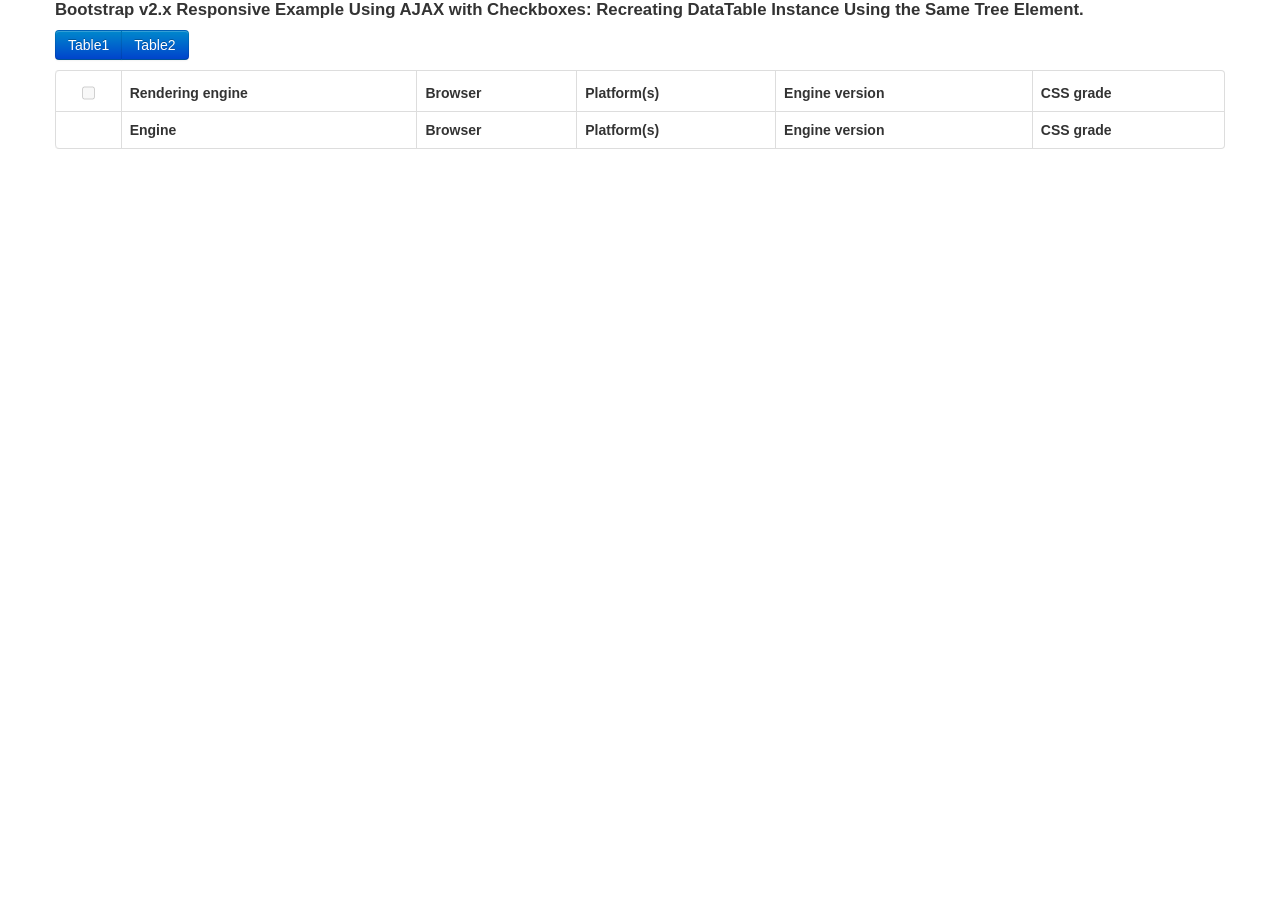
<file: example/ajax-bootstrap-recreate-table.html>
<!doctype html>
<html lang="en-US">
<head>
    <meta charset="UTF-8">
    <meta name="viewport" content="width=device-width, initial-scale=1, maximum-scale=1">
    <title></title>
    <link rel="stylesheet" href="lib/bootstrap/css/bootstrap.css"/>
    <link rel="stylesheet" href="lib/bootstrap/css/bootstrap-responsive.min.css"/>
    <link rel="stylesheet" href="lib/jquery.dataTables/css/DT_bootstrap.css"/>
    <link rel="stylesheet" href="../files/css/datatables.responsive.css"/>
    <link rel="stylesheet" href="css/style.css"/>
    <style>
        .title {
            font-size: larger;
            font-weight: bold;
        }

        .table th.centered-cell, .table td.centered-cell {
            text-align: center;
        }
    </style>
</head>
<body>

<div class="container">
    <div class="row">
        <div class="span12 title">
            Bootstrap v2.x Responsive Example Using AJAX with Checkboxes: Recreating DataTable Instance Using
            the Same Tree Element.
        </div>
    </div>
    <div class="row">
        <div class="span12">
            <div class="btn-toolbar">
                <div class="btn-group">
                    <button class="btn btn-primary" data-ajax-url="arrays.txt">Table1</button>
                    <button class="btn btn-primary" data-ajax-url="arrays2.txt">Table2</button>
                </div>
            </div>

        </div>
    </div>
    <div class="row">
        <div class="span12">
            <table id="example" class="table table-bordered table-striped">
                <!--thead section is required-->
                <thead>
                <tr>
                    <th class="centered-cell"><input type="checkbox" id="masterCheck" class="checkbox" disabled/></th>
                    <th data-class="expand">Rendering engine</th>
                    <th>Browser</th>
                    <th data-hide="phone">Platform(s)</th>
                    <th data-hide="phone,tablet">Engine version</th>
                    <th data-hide="phone,tablet">CSS grade</th>
                </tr>
                </thead>
                <!--tbody section is required-->
                <tbody></tbody>
                <!--tfoot section is optional-->
                <tfoot>
                <tr>
                    <th></th>
                    <th>Engine</th>
                    <th>Browser</th>
                    <th>Platform(s)</th>
                    <th>Engine version</th>
                    <th>CSS grade</th>
                </tr>
                </tfoot>
            </table>
        </div>
    </div>
</div>


<script type="text/javascript" src="lib/lodash/lodash.min.js"></script>
<script type="text/javascript" src="lib/jquery/jquery.min.js"></script>
<script type="text/javascript" src="lib/jquery.dataTables/js/jquery.dataTables.min.js"></script>
<script type="text/javascript" src="lib/jquery.dataTables/js/DT_bootstrap.js"></script>
<script type="text/javascript" src="../files/js/datatables.responsive.js"></script>
<script type="text/javascript" src="js/ajax-bootstrap-recreate-table.js"></script>
</body>
</html>
</file>
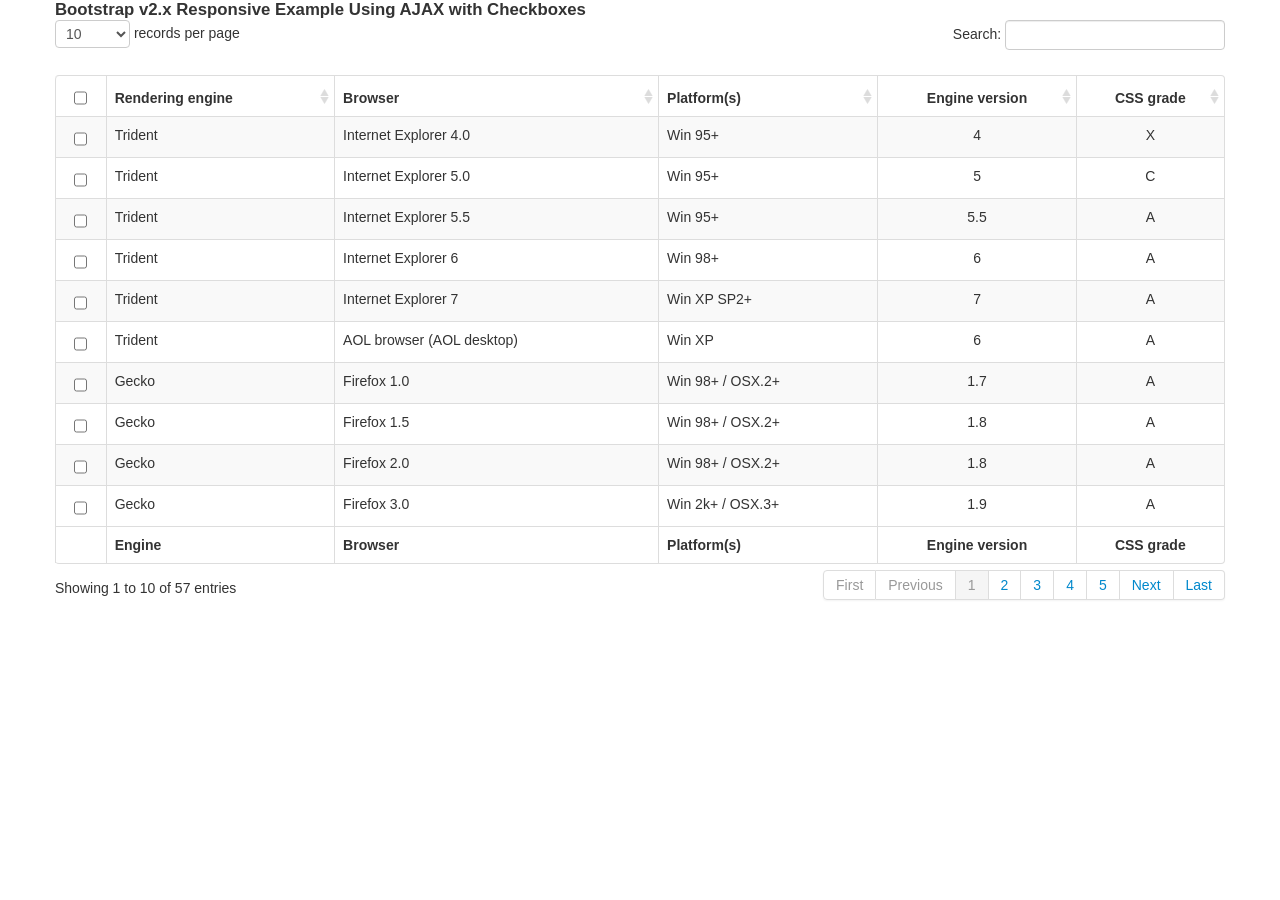
<file: example/ajax-bootstrap.html>
<!doctype html>
<html lang="en-US">
<head>
    <meta charset="UTF-8">
    <meta name="viewport" content="width=device-width, initial-scale=1, maximum-scale=1">
    <title></title>
    <link rel="stylesheet" href="lib/bootstrap/css/bootstrap.css"/>
    <link rel="stylesheet" href="lib/bootstrap/css/bootstrap-responsive.min.css"/>
    <link rel="stylesheet" href="lib/jquery.dataTables/css/DT_bootstrap.css"/>
    <link rel="stylesheet" href="../files/css/datatables.responsive.css"/>
    <link rel="stylesheet" href="css/style.css"/>
    <style>
        .title {
            font-size: larger;
            font-weight: bold;
        }

        .table th.centered-cell, .table td.centered-cell {
            text-align: center;
        }
    </style>
</head>
<body>

<div class="container">
    <div class="row">
        <div class="span12 title">Bootstrap v2.x Responsive Example Using AJAX with Checkboxes</div>
    </div>
    <div class="row">
        <div class="span12">
            <table id="example" class="table table-bordered table-striped">
                <!--thead section is required-->
                <thead>
                <tr>
                    <th class="centered-cell"><input type="checkbox" id="masterCheck" class="checkbox" disabled/></th>
                    <th data-class="expand">Rendering engine</th>
                    <th>Browser</th>
                    <th data-hide="phone">Platform(s)</th>
                    <th data-hide="phone,tablet">Engine version</th>
                    <th data-hide="phone,tablet">CSS grade</th>
                </tr>
                </thead>
                <!--tbody section is required-->
                <tbody></tbody>
                <!--tfoot section is optional-->
                <tfoot>
                <tr>
                    <th></th>
                    <th>Engine</th>
                    <th>Browser</th>
                    <th>Platform(s)</th>
                    <th>Engine version</th>
                    <th>CSS grade</th>
                </tr>
                </tfoot>
            </table>
        </div>
    </div>
</div>


<script type="text/javascript" src="lib/lodash/lodash.min.js"></script>
<script type="text/javascript" src="lib/jquery/jquery.min.js"></script>
<script type="text/javascript" src="lib/jquery.dataTables/js/jquery.dataTables.min.js"></script>
<script type="text/javascript" src="lib/jquery.dataTables/js/DT_bootstrap.js"></script>
<script type="text/javascript" src="../files/js/datatables.responsive.js"></script>
<script type="text/javascript" src="js/ajax-bootstrap.js"></script>
</body>
</html>
</file>
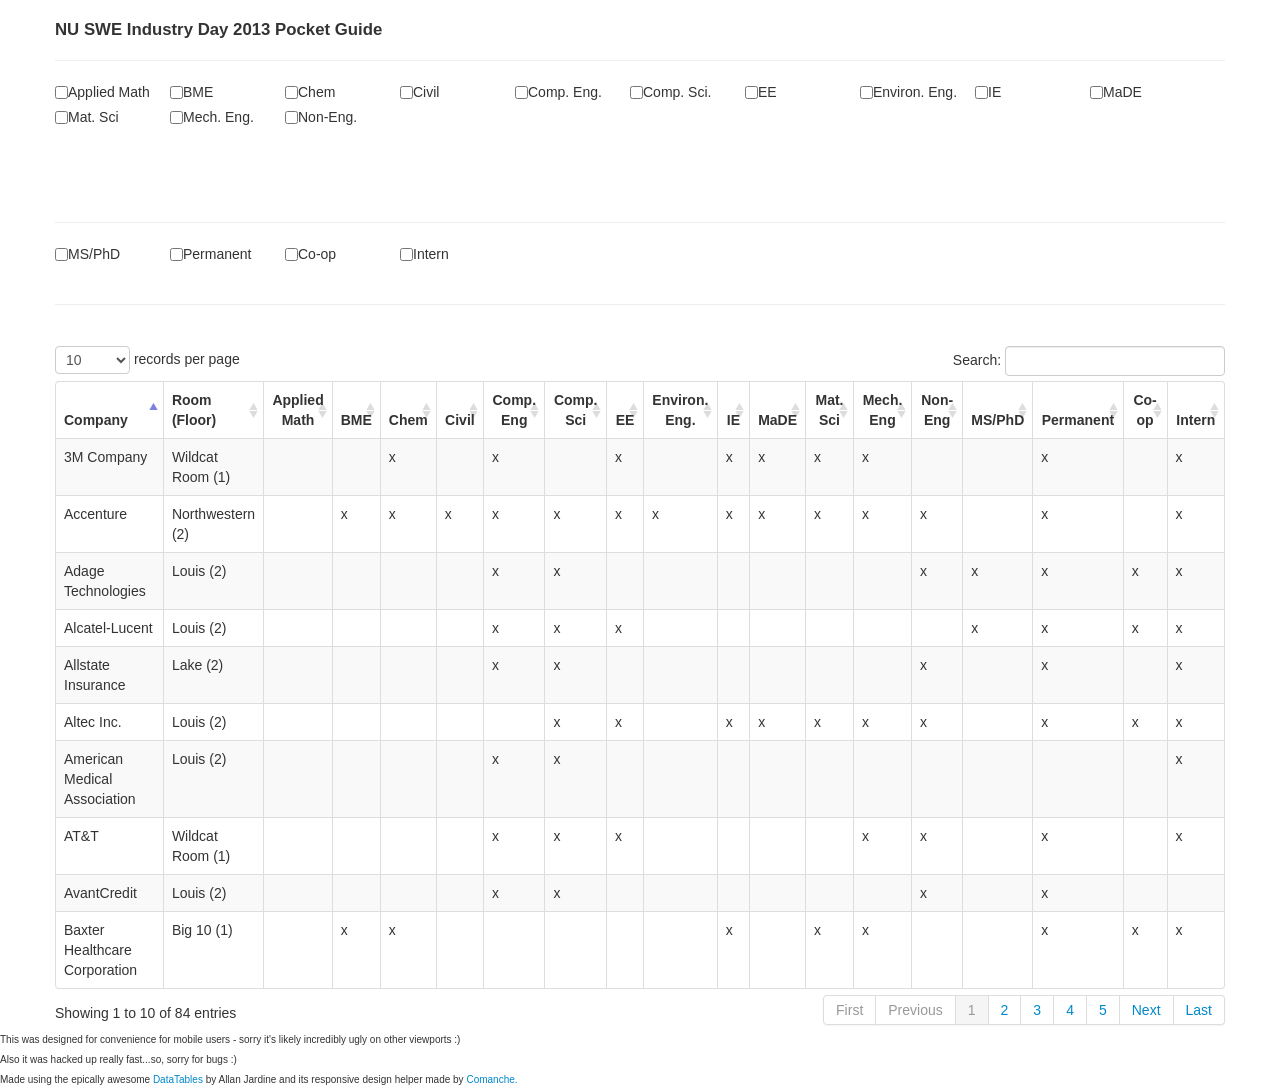
<file: example/dom-bootstrap.html>
<!doctype html>
<html lang="en-US">

<!-- saved from url=(0057)http://datatables.net/examples/data_sources/js_array.html -->

<head>
    <meta charset="UTF-8">
    <meta name="viewport" content="width=device-width, initial-scale=1, maximum-scale=1">


    <title>NU SWE Industry Day 2013 Pocket Guide</title>


    <link rel="stylesheet" type="text/css" href="lib/bootstrap/css/bootstrap.min.css"/>
    <link rel="stylesheet" type="text/css" href="lib/bootstrap/css/bootstrap-responsive.min.css"/>
    <link rel="stylesheet" type="text/css" href="lib/jquery.dataTables/css/DT_bootstrap.css"/>
    <link rel="stylesheet" href="../files/css/datatables.responsive.css"/>



    <style>
        .title {
            font-size: larger;
            font-weight: bold;
        }

        .table th.centered-cell, .table td.centered-cell {
            text-align: center;
        }

        .major {float: left; display: inline-block; width: 115px;}
        .majors, .positions {display: inline-block; width: 100%;}

    </style>
</head>
<body>

<div class="container">
    <br>
<div class="row">
    <div class="span12 title">NU SWE Industry Day 2013 Pocket Guide
        <!--Bootstrap v2.x Responsive Example Using DOM with Checkboxes--></div>
</div>
<hr>
<div class="row">
<div class="span12">

<div id="majors">
    <label class="major"><input type="checkbox" id="AM" class="major" onclick="fnShowHide(2);"> Applied Math</label>

    <label class="major"><input type="checkbox" id="BME" class="major" onclick="fnShowHide(3);" > BME</label>
    
    <label class="major"><input type="checkbox" id="Chem" class="major" onclick="fnShowHide(4);" > Chem</label>
    
    <label class="major"><input type="checkbox" id="Civil" class="major" onclick="fnShowHide(5);" > Civil</label>
    
    <label class="major"><input type="checkbox" id="CE" class="major" onclick="fnShowHide(6);" > Comp. Eng.</label>
    
    <label class="major"><input type="checkbox" id="CS" class="major" onclick="fnShowHide(7);" > Comp. Sci.</label>

    <label class="major"><input type="checkbox" id="EE" class="major" onclick="fnShowHide(8);" > EE</label>

    <label class="major"><input type="checkbox" id="EnvE" class="major" onclick="fnShowHide(9);" > Environ. Eng.</label>

    <label class="major"><input type="checkbox" id="IE" class="major" onclick="fnShowHide(10);" > IE</label>

    <label class="major"><input type="checkbox" id="MaDE" class="major" onclick="fnShowHide(11);" > MaDE</label>

    <label class="major"><input type="checkbox" id="MAT" class="major" onclick="fnShowHide(12);" > Mat. Sci</label>

    <label class="major"><input type="checkbox" id="Mech" class="major" onclick="fnShowHide(13);" > Mech. Eng.</label>

    <label class="major"><input type="checkbox" id="Non" class="major" onclick="fnShowHide(14);" > Non-Eng.</label>
</div>
<br><br><br><br><br><br>
    <hr>
    
<div id="positions">
    <label class="major"><input type="checkbox" id="Non" class="major" onclick="fnShowHide(15);" > MS/PhD </label>
    <label class="major"><input type="checkbox" id="Non" class="major" onclick="fnShowHide(16);" > Permanent </label>
    <label class="major"><input type="checkbox" id="Non" class="major" onclick="fnShowHide(17);" > Co-op </label>
    <label class="major"><input type="checkbox" id="Non" class="major" onclick="fnShowHide(18);" > Intern </label>
</div>
<br>
<br>
<hr>
    <br>

<!-- <table id="example" class="table table-bordered table-striped">
<thead>
<tr>
    <th data-class="expand">Rendering engine</th>
    <th>Browser</th>
    <th data-hide="phone">Platform(s)</th>
    <th class="centered-cell" data-hide="phone,tablet">Engine version</th>
    <th class="centered-cell" data-hide="phone,tablet">CSS grade</th>
</tr>
</thead>
<tbody>
<tr>
    <td>Trident</td>
    <td>Internet Explorer 4.0</td>
    <td>Win 95+</td>
    <td class="centered-cell">4</td>
    <td class="centered-cell">X</td>
</tr>
</tbody>
</table> -->


   <table id="example" class="table table-bordered table-striped"> 
    <thead>
        <tr role="row">
            <th data-class="expand" style="width: 150px;">Company</th>
            <th style="width: 85px;">Room (Floor)</th>
            <th class="center sorting centered-cell" data-hide="phone,tablet" style="width: 50px;">Applied Math</th>
            <th class="center sorting centered-cell" data-hide="phone,tablet" style="width: 30px;">BME</th>
            <th class="center sorting centered-cell" data-hide="phone,tablet" style="width: 30px;">Chem</th>
            <th class="center sorting centered-cell" data-hide="phone,tablet" style="width: 35px;">Civil</th>
            <th class="center sorting centered-cell" data-hide="phone,tablet" style="width: 50px;">Comp. Eng</th>
            <th class="center sorting centered-cell" data-hide="phone,tablet" style="width: 50px;">Comp. Sci</th>
            <th class="center sorting centered-cell" data-hide="phone,tablet" style="width: 30px;">EE</th>
            <th class="center sorting centered-cell" data-hide="phone,tablet" style="width: 60px;">Environ. Eng.</th>
            <th class="center sorting centered-cell" data-hide="phone,tablet" style="width: 30px;">IE</th>
            <th class="center sorting centered-cell" data-hide="phone,tablet" style="width: 35px;">MaDE</th>
            <th class="center sorting centered-cell" data-hide="phone,tablet" style="width: 50px;">Mat. Sci</th>
            <th class="center sorting centered-cell" data-hide="phone,tablet" style="width: 50px;">Mech. Eng</th>
            <th class="center sorting centered-cell" data-hide="phone,tablet" style="width: 50px;">Non-Eng</th>
            <th class="center sorting centered-cell" data-hide="phone" style="width: 50px;">MS/PhD</th>
            <th class="center sorting centered-cell" data-hide="phone" style="width: 80px;">Permanent</th>
            <th class="center sorting centered-cell" data-hide="phone" style="width: 50px;">Co-op</th>
            <th class="center sorting centered-cell" data-hide="phone" style="width: 50px;">Intern</th>
        </tr>
    </thead>
    <tbody role="alert" aria-live="polite" aria-relevant="all">
        <tr class="odd">
            <td class="">Baxter Healthcare Corporation</td>
            <td class=" sorting_1">Big 10 (1)</td>
            <td class="center"></td>
            <td class="center">x</td>
            <td class="center">x</td>
            <td class="center"></td>
            <td class="center"></td>
            <td class="center"></td>
            <td class="center"></td>
            <td class="center"></td>
            <td class="center">x</td>
            <td class="center"></td>
            <td class="center">x</td>
            <td class="center">x</td>
            <td class="center"></td>
            <td class="center"></td>
            <td class="center">x</td>
            <td class="center">x</td>
            <td class="center">x</td>
        </tr>
        <tr class="even">
            <td class="">GAF</td>
            <td class=" sorting_1">Big 10 (1)</td>
            <td class="center"></td>
            <td class="center"></td>
            <td class="center">x</td>
            <td class="center"></td>
            <td class="center"></td>
            <td class="center"></td>
            <td class="center">x</td>
            <td class="center"></td>
            <td class="center"></td>
            <td class="center"></td>
            <td class="center">x</td>
            <td class="center">x</td>
            <td class="center"></td>
            <td class="center"></td>
            <td class="center"></td>
            <td class="center">x</td>
            <td class="center"></td>
        </tr>
        <tr class="odd">
            <td class="">Microsoft</td>
            <td class=" sorting_1">Big 10 (1)</td>
            <td class="center"></td>
            <td class="center"></td>
            <td class="center"></td>
            <td class="center"></td>
            <td class="center">x</td>
            <td class="center">x</td>
            <td class="center">x</td>
            <td class="center"></td>
            <td class="center"></td>
            <td class="center"></td>
            <td class="center"></td>
            <td class="center"></td>
            <td class="center"></td>
            <td class="center">x</td>
            <td class="center">x</td>
            <td class="center">x</td>
            <td class="center">x</td>
        </tr>
        <tr class="even">
            <td class="">Northrop Grumman</td>
            <td class=" sorting_1">Big 10 (1)</td>
            <td class="center"></td>
            <td class="center"></td>
            <td class="center"></td>
            <td class="center"></td>
            <td class="center">x</td>
            <td class="center">x</td>
            <td class="center"></td>
            <td class="center"></td>
            <td class="center"></td>
            <td class="center"></td>
            <td class="center"></td>
            <td class="center"></td>
            <td class="center"></td>
            <td class="center">x</td>
            <td class="center">x</td>
            <td class="center"></td>
            <td class="center">x</td>
        </tr>
        <tr class="odd">
            <td class="">P&amp;G</td>
            <td class=" sorting_1">Big 10 (1)</td>
            <td class="center"></td>
            <td class="center">x</td>
            <td class="center">x</td>
            <td class="center"></td>
            <td class="center"></td>
            <td class="center"></td>
            <td class="center"></td>
            <td class="center"></td>
            <td class="center"></td>
            <td class="center">x</td>
            <td class="center">x</td>
            <td class="center"></td>
            <td class="center">x</td>
            <td class="center">x</td>
            <td class="center">x</td>
            <td class="center">x</td>
            <td class="center">x</td>
        </tr>
        <tr class="even">
            <td class="">Allstate Insurance</td>
            <td class=" sorting_1">Lake (2)</td>
            <td class="center"></td>
            <td class="center"></td>
            <td class="center"></td>
            <td class="center"></td>
            <td class="center">x</td>
            <td class="center">x</td>
            <td class="center"></td>
            <td class="center"></td>
            <td class="center"></td>
            <td class="center"></td>
            <td class="center"></td>
            <td class="center"></td>
            <td class="center">x</td>
            <td class="center"></td>
            <td class="center">x</td>
            <td class="center"></td>
            <td class="center">x</td>
        </tr>
        <tr class="odd">
            <td class="">DMC Inc</td>
            <td class=" sorting_1">Lake (2)</td>
            <td class="center"></td>
            <td class="center"></td>
            <td class="center"></td>
            <td class="center"></td>
            <td class="center">x</td>
            <td class="center">x</td>
            <td class="center">x</td>
            <td class="center"></td>
            <td class="center"></td>
            <td class="center"></td>
            <td class="center"></td>
            <td class="center">x</td>
            <td class="center"></td>
            <td class="center"></td>
            <td class="center">x</td>
            <td class="center"></td>
            <td class="center"></td>
        </tr>
        <tr class="even">
            <td class="">Deloitte Consulting</td>
            <td class=" sorting_1">Lake (2)</td>
            <td class="center">x</td>
            <td class="center">x</td>
            <td class="center"></td>
            <td class="center">x</td>
            <td class="center">x</td>
            <td class="center">x</td>
            <td class="center">x</td>
            <td class="center">x</td>
            <td class="center">x</td>
            <td class="center">x</td>
            <td class="center">x</td>
            <td class="center">x</td>
            <td class="center">x</td>
            <td class="center"></td>
            <td class="center">x</td>
            <td class="center"></td>
            <td class="center"></td>
        </tr>
        <tr class="odd">
            <td class="">Dropbox</td>
            <td class=" sorting_1">Lake (2)</td>
            <td class="center">x</td>
            <td class="center">x</td>
            <td class="center">x</td>
            <td class="center">x</td>
            <td class="center">x</td>
            <td class="center">x</td>
            <td class="center">x</td>
            <td class="center">x</td>
            <td class="center">x</td>
            <td class="center">x</td>
            <td class="center">x</td>
            <td class="center">x</td>
            <td class="center">x</td>
            <td class="center"></td>
            <td class="center">x</td>
            <td class="center"></td>
            <td class="center"></td>
        </tr>
        <tr class="even">
            <td class="">General Electric (GE)</td>
            <td class=" sorting_1">Lake (2)</td>
            <td class="center">x</td>
            <td class="center">x</td>
            <td class="center">x</td>
            <td class="center">x</td>
            <td class="center">x</td>
            <td class="center">x</td>
            <td class="center">x</td>
            <td class="center">x</td>
            <td class="center">x</td>
            <td class="center">x</td>
            <td class="center">x</td>
            <td class="center">x</td>
            <td class="center">x</td>
            <td class="center">x</td>
            <td class="center">x</td>
            <td class="center">x</td>
            <td class="center">x</td>
        </tr>
        <tr class="odd">
            <td class="">Nielsen</td>
            <td class=" sorting_1">Lake (2)</td>
            <td class="center">x</td>
            <td class="center"></td>
            <td class="center"></td>
            <td class="center"></td>
            <td class="center">x</td>
            <td class="center">x</td>
            <td class="center">x</td>
            <td class="center"></td>
            <td class="center">x</td>
            <td class="center">x</td>
            <td class="center"></td>
            <td class="center">x</td>
            <td class="center">x</td>
            <td class="center">x</td>
            <td class="center">x</td>
            <td class="center"></td>
            <td class="center">x</td>
        </tr>
        <tr class="even">
            <td class="">Oracle America, Inc.</td>
            <td class=" sorting_1">Lake (2)</td>
            <td class="center">x</td>
            <td class="center">x</td>
            <td class="center">x</td>
            <td class="center">x</td>
            <td class="center">x</td>
            <td class="center">x</td>
            <td class="center">x</td>
            <td class="center">x</td>
            <td class="center">x</td>
            <td class="center">x</td>
            <td class="center">x</td>
            <td class="center">x</td>
            <td class="center">x</td>
            <td class="center"></td>
            <td class="center">x</td>
            <td class="center"></td>
            <td class="center"></td>
        </tr>
        <tr class="odd">
            <td class="">PepsiCo</td>
            <td class=" sorting_1">Lake (2)</td>
            <td class="center">x</td>
            <td class="center"></td>
            <td class="center"></td>
            <td class="center"></td>
            <td class="center">x</td>
            <td class="center">x</td>
            <td class="center"></td>
            <td class="center"></td>
            <td class="center">x</td>
            <td class="center"></td>
            <td class="center"></td>
            <td class="center"></td>
            <td class="center"></td>
            <td class="center"></td>
            <td class="center"></td>
            <td class="center"></td>
            <td class="center"></td>
        </tr>
        <tr class="even">
            <td class="">Thoughtworks</td>
            <td class=" sorting_1">Lake (2)</td>
            <td class="center">x</td>
            <td class="center">x</td>
            <td class="center">x</td>
            <td class="center">x</td>
            <td class="center">x</td>
            <td class="center">x</td>
            <td class="center">x</td>
            <td class="center">x</td>
            <td class="center">x</td>
            <td class="center">x</td>
            <td class="center">x</td>
            <td class="center">x</td>
            <td class="center">x</td>
            <td class="center"></td>
            <td class="center">x</td>
            <td class="center"></td>
            <td class="center"></td>
        </tr>
        <tr class="odd">
            <td class="">WMS</td>
            <td class=" sorting_1">Lake (2)</td>
            <td class="center">x</td>
            <td class="center"></td>
            <td class="center"></td>
            <td class="center"></td>
            <td class="center">x</td>
            <td class="center">x</td>
            <td class="center">x</td>
            <td class="center"></td>
            <td class="center"></td>
            <td class="center">x</td>
            <td class="center"></td>
            <td class="center">x</td>
            <td class="center"></td>
            <td class="center">x</td>
            <td class="center">x</td>
            <td class="center">x</td>
            <td class="center">x</td>
        </tr>
        <tr class="even">
            <td class="">Adage Technologies</td>
            <td class=" sorting_1">Louis (2)</td>
            <td class="center"></td>
            <td class="center"></td>
            <td class="center"></td>
            <td class="center"></td>
            <td class="center">x</td>
            <td class="center">x</td>
            <td class="center"></td>
            <td class="center"></td>
            <td class="center"></td>
            <td class="center"></td>
            <td class="center"></td>
            <td class="center"></td>
            <td class="center">x</td>
            <td class="center">x</td>
            <td class="center">x</td>
            <td class="center">x</td>
            <td class="center">x</td>
        </tr>
        <tr class="odd">
            <td class="">Alcatel-Lucent</td>
            <td class=" sorting_1">Louis (2)</td>
            <td class="center"></td>
            <td class="center"></td>
            <td class="center"></td>
            <td class="center"></td>
            <td class="center">x</td>
            <td class="center">x</td>
            <td class="center">x</td>
            <td class="center"></td>
            <td class="center"></td>
            <td class="center"></td>
            <td class="center"></td>
            <td class="center"></td>
            <td class="center"></td>
            <td class="center">x</td>
            <td class="center">x</td>
            <td class="center">x</td>
            <td class="center">x</td>
        </tr>
        <tr class="even">
            <td class="">Altec Inc.</td>
            <td class=" sorting_1">Louis (2)</td>
            <td class="center"></td>
            <td class="center"></td>
            <td class="center"></td>
            <td class="center"></td>
            <td class="center"></td>
            <td class="center">x</td>
            <td class="center">x</td>
            <td class="center"></td>
            <td class="center">x</td>
            <td class="center">x</td>
            <td class="center">x</td>
            <td class="center">x</td>
            <td class="center">x</td>
            <td class="center"></td>
            <td class="center">x</td>
            <td class="center">x</td>
            <td class="center">x</td>
        </tr>
        <tr class="odd">
            <td class="">American Medical Association</td>
            <td class=" sorting_1">Louis (2)</td>
            <td class="center"></td>
            <td class="center"></td>
            <td class="center"></td>
            <td class="center"></td>
            <td class="center">x</td>
            <td class="center">x</td>
            <td class="center"></td>
            <td class="center"></td>
            <td class="center"></td>
            <td class="center"></td>
            <td class="center"></td>
            <td class="center"></td>
            <td class="center"></td>
            <td class="center"></td>
            <td class="center"></td>
            <td class="center"></td>
            <td class="center">x</td>
        </tr>
        <tr class="even">
            <td class="">AvantCredit</td>
            <td class=" sorting_1">Louis (2)</td>
            <td class="center"></td>
            <td class="center"></td>
            <td class="center"></td>
            <td class="center"></td>
            <td class="center">x</td>
            <td class="center">x</td>
            <td class="center"></td>
            <td class="center"></td>
            <td class="center"></td>
            <td class="center"></td>
            <td class="center"></td>
            <td class="center"></td>
            <td class="center">x</td>
            <td class="center"></td>
            <td class="center">x</td>
            <td class="center"></td>
            <td class="center"></td>
        </tr>
        <tr class="odd">
            <td class="">Bemis Company</td>
            <td class=" sorting_1">Louis (2)</td>
            <td class="center"></td>
            <td class="center">x</td>
            <td class="center">x</td>
            <td class="center"></td>
            <td class="center"></td>
            <td class="center"></td>
            <td class="center">x</td>
            <td class="center"></td>
            <td class="center"></td>
            <td class="center"></td>
            <td class="center">x</td>
            <td class="center">x</td>
            <td class="center"></td>
            <td class="center"></td>
            <td class="center">x</td>
            <td class="center">x</td>
            <td class="center"></td>
        </tr>
        <tr class="even">
            <td class="">Boeing Company</td>
            <td class=" sorting_1">Louis (2)</td>
            <td class="center"></td>
            <td class="center"></td>
            <td class="center">x</td>
            <td class="center">x</td>
            <td class="center">x</td>
            <td class="center">x</td>
            <td class="center">x</td>
            <td class="center"></td>
            <td class="center">x</td>
            <td class="center">x</td>
            <td class="center">x</td>
            <td class="center">x</td>
            <td class="center">x</td>
            <td class="center"></td>
            <td class="center">x</td>
            <td class="center"></td>
            <td class="center">x</td>
        </tr>
        <tr class="odd">
            <td class="">CME Group</td>
            <td class=" sorting_1">Louis (2)</td>
            <td class="center"></td>
            <td class="center"></td>
            <td class="center"></td>
            <td class="center"></td>
            <td class="center">x</td>
            <td class="center">x</td>
            <td class="center"></td>
            <td class="center"></td>
            <td class="center"></td>
            <td class="center"></td>
            <td class="center"></td>
            <td class="center"></td>
            <td class="center"></td>
            <td class="center"></td>
            <td class="center">x</td>
            <td class="center"></td>
            <td class="center"></td>
        </tr>
        <tr class="even">
            <td class="">Cars.com</td>
            <td class=" sorting_1">Louis (2)</td>
            <td class="center"></td>
            <td class="center"></td>
            <td class="center"></td>
            <td class="center"></td>
            <td class="center">x</td>
            <td class="center">x</td>
            <td class="center"></td>
            <td class="center"></td>
            <td class="center"></td>
            <td class="center"></td>
            <td class="center"></td>
            <td class="center"></td>
            <td class="center"></td>
            <td class="center"></td>
            <td class="center"></td>
            <td class="center"></td>
            <td class="center">x</td>
        </tr>
        <tr class="odd">
            <td class="">Chopper Trading</td>
            <td class=" sorting_1">Louis (2)</td>
            <td class="center">x</td>
            <td class="center"></td>
            <td class="center"></td>
            <td class="center"></td>
            <td class="center">x</td>
            <td class="center">x</td>
            <td class="center">x</td>
            <td class="center"></td>
            <td class="center"></td>
            <td class="center"></td>
            <td class="center"></td>
            <td class="center"></td>
            <td class="center"></td>
            <td class="center">x</td>
            <td class="center">x</td>
            <td class="center"></td>
            <td class="center"></td>
        </tr>
        <tr class="even">
            <td class="">Chrysler Group LLC</td>
            <td class=" sorting_1">Louis (2)</td>
            <td class="center"></td>
            <td class="center"></td>
            <td class="center">x</td>
            <td class="center"></td>
            <td class="center"></td>
            <td class="center">x</td>
            <td class="center">x</td>
            <td class="center"></td>
            <td class="center"></td>
            <td class="center"></td>
            <td class="center">x</td>
            <td class="center">x</td>
            <td class="center"></td>
            <td class="center"></td>
            <td class="center"></td>
            <td class="center"></td>
            <td class="center">x</td>
        </tr>
        <tr class="odd">
            <td class="">Citadel LLC</td>
            <td class=" sorting_1">Louis (2)</td>
            <td class="center">x</td>
            <td class="center"></td>
            <td class="center"></td>
            <td class="center"></td>
            <td class="center">x</td>
            <td class="center">x</td>
            <td class="center">x</td>
            <td class="center"></td>
            <td class="center"></td>
            <td class="center"></td>
            <td class="center"></td>
            <td class="center"></td>
            <td class="center"></td>
            <td class="center">x</td>
            <td class="center">x</td>
            <td class="center"></td>
            <td class="center">x</td>
        </tr>
        <tr class="even">
            <td class="">Clarity Solution Group</td>
            <td class=" sorting_1">Louis (2)</td>
            <td class="center">x</td>
            <td class="center"></td>
            <td class="center"></td>
            <td class="center"></td>
            <td class="center">x</td>
            <td class="center">x</td>
            <td class="center">x</td>
            <td class="center"></td>
            <td class="center">x</td>
            <td class="center"></td>
            <td class="center"></td>
            <td class="center">x</td>
            <td class="center">x</td>
            <td class="center"></td>
            <td class="center">x</td>
            <td class="center"></td>
            <td class="center"></td>
        </tr>
        <tr class="odd">
            <td class="">ComEd</td>
            <td class=" sorting_1">Louis (2)</td>
            <td class="center"></td>
            <td class="center"></td>
            <td class="center"></td>
            <td class="center"></td>
            <td class="center"></td>
            <td class="center"></td>
            <td class="center">x</td>
            <td class="center"></td>
            <td class="center"></td>
            <td class="center"></td>
            <td class="center"></td>
            <td class="center">x</td>
            <td class="center">x</td>
            <td class="center"></td>
            <td class="center"></td>
            <td class="center"></td>
            <td class="center">x</td>
        </tr>
        <tr class="even">
            <td class="">Continental Corporation</td>
            <td class=" sorting_1">Louis (2)</td>
            <td class="center"></td>
            <td class="center"></td>
            <td class="center"></td>
            <td class="center"></td>
            <td class="center">x</td>
            <td class="center">x</td>
            <td class="center">x</td>
            <td class="center"></td>
            <td class="center"></td>
            <td class="center"></td>
            <td class="center"></td>
            <td class="center">x</td>
            <td class="center"></td>
            <td class="center"></td>
            <td class="center">x</td>
            <td class="center"></td>
            <td class="center">x</td>
        </tr>
        <tr class="odd">
            <td class="">DENSO International America</td>
            <td class=" sorting_1">Louis (2)</td>
            <td class="center"></td>
            <td class="center"></td>
            <td class="center"></td>
            <td class="center"></td>
            <td class="center">x</td>
            <td class="center"></td>
            <td class="center">x</td>
            <td class="center"></td>
            <td class="center"></td>
            <td class="center"></td>
            <td class="center"></td>
            <td class="center">x</td>
            <td class="center">x</td>
            <td class="center">x</td>
            <td class="center">x</td>
            <td class="center">x</td>
            <td class="center">x</td>
        </tr>
        <tr class="even">
            <td class="">ENVIRON International Corp</td>
            <td class=" sorting_1">Louis (2)</td>
            <td class="center"></td>
            <td class="center"></td>
            <td class="center">x</td>
            <td class="center">x</td>
            <td class="center"></td>
            <td class="center"></td>
            <td class="center"></td>
            <td class="center">x</td>
            <td class="center"></td>
            <td class="center"></td>
            <td class="center"></td>
            <td class="center"></td>
            <td class="center"></td>
            <td class="center"></td>
            <td class="center">x</td>
            <td class="center"></td>
            <td class="center">x</td>
        </tr>
        <tr class="odd">
            <td class="">Epic</td>
            <td class=" sorting_1">Louis (2)</td>
            <td class="center">x</td>
            <td class="center">x</td>
            <td class="center">x</td>
            <td class="center">x</td>
            <td class="center">x</td>
            <td class="center">x</td>
            <td class="center">x</td>
            <td class="center">x</td>
            <td class="center">x</td>
            <td class="center">x</td>
            <td class="center">x</td>
            <td class="center">x</td>
            <td class="center">x</td>
            <td class="center"></td>
            <td class="center">x</td>
            <td class="center"></td>
            <td class="center"></td>
        </tr>
        <tr class="even">
            <td class="">Etherios, a division of Digi International</td>
            <td class=" sorting_1">Louis (2)</td>
            <td class="center"></td>
            <td class="center"></td>
            <td class="center"></td>
            <td class="center"></td>
            <td class="center">x</td>
            <td class="center">x</td>
            <td class="center">x</td>
            <td class="center"></td>
            <td class="center"></td>
            <td class="center"></td>
            <td class="center"></td>
            <td class="center"></td>
            <td class="center"></td>
            <td class="center"></td>
            <td class="center">x</td>
            <td class="center"></td>
            <td class="center">x</td>
        </tr>
        <tr class="odd">
            <td class="">FTI Consulting</td>
            <td class=" sorting_1">Louis (2)</td>
            <td class="center"></td>
            <td class="center"></td>
            <td class="center"></td>
            <td class="center"></td>
            <td class="center"></td>
            <td class="center"></td>
            <td class="center"></td>
            <td class="center"></td>
            <td class="center"></td>
            <td class="center"></td>
            <td class="center"></td>
            <td class="center"></td>
            <td class="center"></td>
            <td class="center"></td>
            <td class="center">x</td>
            <td class="center"></td>
            <td class="center">x</td>
        </tr>
        <tr class="even">
            <td class="">FactSet Research Systems</td>
            <td class=" sorting_1">Louis (2)</td>
            <td class="center"></td>
            <td class="center"></td>
            <td class="center"></td>
            <td class="center"></td>
            <td class="center">x</td>
            <td class="center">x</td>
            <td class="center"></td>
            <td class="center"></td>
            <td class="center"></td>
            <td class="center"></td>
            <td class="center"></td>
            <td class="center"></td>
            <td class="center">x</td>
            <td class="center"></td>
            <td class="center">x</td>
            <td class="center"></td>
            <td class="center">x</td>
        </tr>
        <tr class="odd">
            <td class="">Fenwal Inc, a Fresenius-Kabi Company</td>
            <td class=" sorting_1">Louis (2)</td>
            <td class="center"></td>
            <td class="center">x</td>
            <td class="center"></td>
            <td class="center"></td>
            <td class="center">x</td>
            <td class="center">x</td>
            <td class="center"></td>
            <td class="center"></td>
            <td class="center"></td>
            <td class="center"></td>
            <td class="center"></td>
            <td class="center">x</td>
            <td class="center"></td>
            <td class="center"></td>
            <td class="center">x</td>
            <td class="center">x</td>
            <td class="center">x</td>
        </tr>
        <tr class="even">
            <td class="">GTL/Illinois River Energy</td>
            <td class=" sorting_1">Louis (2)</td>
            <td class="center"></td>
            <td class="center"></td>
            <td class="center">x</td>
            <td class="center"></td>
            <td class="center"></td>
            <td class="center"></td>
            <td class="center"></td>
            <td class="center"></td>
            <td class="center"></td>
            <td class="center"></td>
            <td class="center"></td>
            <td class="center"></td>
            <td class="center"></td>
            <td class="center"></td>
            <td class="center"></td>
            <td class="center">x</td>
            <td class="center">x</td>
        </tr>
        <tr class="odd">
            <td class="">General Dynamics Electric Boat</td>
            <td class=" sorting_1">Louis (2)</td>
            <td class="center"></td>
            <td class="center"></td>
            <td class="center"></td>
            <td class="center">x</td>
            <td class="center">x</td>
            <td class="center">x</td>
            <td class="center">x</td>
            <td class="center"></td>
            <td class="center"></td>
            <td class="center"></td>
            <td class="center"></td>
            <td class="center">x</td>
            <td class="center"></td>
            <td class="center">x</td>
            <td class="center">x</td>
            <td class="center"></td>
            <td class="center"></td>
        </tr>
        <tr class="even">
            <td class="">HERE, a Nokia Business</td>
            <td class=" sorting_1">Louis (2)</td>
            <td class="center"></td>
            <td class="center"></td>
            <td class="center"></td>
            <td class="center"></td>
            <td class="center">x</td>
            <td class="center">x</td>
            <td class="center"></td>
            <td class="center"></td>
            <td class="center"></td>
            <td class="center"></td>
            <td class="center"></td>
            <td class="center"></td>
            <td class="center"></td>
            <td class="center">x</td>
            <td class="center">x</td>
            <td class="center"></td>
            <td class="center">x</td>
        </tr>
        <tr class="odd">
            <td class="">Hanley, Flight &amp; Zimmerman LLC</td>
            <td class=" sorting_1">Louis (2)</td>
            <td class="center"></td>
            <td class="center"></td>
            <td class="center"></td>
            <td class="center"></td>
            <td class="center">x</td>
            <td class="center"></td>
            <td class="center">x</td>
            <td class="center"></td>
            <td class="center"></td>
            <td class="center"></td>
            <td class="center"></td>
            <td class="center">x</td>
            <td class="center">x</td>
            <td class="center"></td>
            <td class="center">x</td>
            <td class="center"></td>
            <td class="center"></td>
        </tr>
        <tr class="even">
            <td class="">IMC Financial Markets</td>
            <td class=" sorting_1">Louis (2)</td>
            <td class="center">x</td>
            <td class="center"></td>
            <td class="center"></td>
            <td class="center"></td>
            <td class="center">x</td>
            <td class="center">x</td>
            <td class="center">x</td>
            <td class="center"></td>
            <td class="center"></td>
            <td class="center"></td>
            <td class="center"></td>
            <td class="center"></td>
            <td class="center"></td>
            <td class="center"></td>
            <td class="center">x</td>
            <td class="center"></td>
            <td class="center">x</td>
        </tr>
        <tr class="odd">
            <td class="">ITW</td>
            <td class=" sorting_1">Louis (2)</td>
            <td class="center"></td>
            <td class="center"></td>
            <td class="center"></td>
            <td class="center"></td>
            <td class="center">x</td>
            <td class="center">x</td>
            <td class="center">x</td>
            <td class="center"></td>
            <td class="center"></td>
            <td class="center">x</td>
            <td class="center"></td>
            <td class="center">x</td>
            <td class="center">x</td>
            <td class="center"></td>
            <td class="center">x</td>
            <td class="center"></td>
            <td class="center">x</td>
        </tr>
        <tr class="even">
            <td class="">Illinois Dept. of Transportation</td>
            <td class=" sorting_1">Louis (2)</td>
            <td class="center"></td>
            <td class="center"></td>
            <td class="center"></td>
            <td class="center">x</td>
            <td class="center"></td>
            <td class="center"></td>
            <td class="center"></td>
            <td class="center"></td>
            <td class="center"></td>
            <td class="center"></td>
            <td class="center"></td>
            <td class="center"></td>
            <td class="center"></td>
            <td class="center"></td>
            <td class="center">x</td>
            <td class="center"></td>
            <td class="center"></td>
        </tr>
        <tr class="odd">
            <td class="">Institute for Defense Analysis</td>
            <td class=" sorting_1">Louis (2)</td>
            <td class="center">x</td>
            <td class="center"></td>
            <td class="center">x</td>
            <td class="center"></td>
            <td class="center">x</td>
            <td class="center">x</td>
            <td class="center">x</td>
            <td class="center">x</td>
            <td class="center"></td>
            <td class="center"></td>
            <td class="center">x</td>
            <td class="center">x</td>
            <td class="center">x</td>
            <td class="center"></td>
            <td class="center">x</td>
            <td class="center"></td>
            <td class="center">x</td>
        </tr>
        <tr class="even">
            <td class="">Kiewit</td>
            <td class=" sorting_1">Louis (2)</td>
            <td class="center"></td>
            <td class="center"></td>
            <td class="center"></td>
            <td class="center">x</td>
            <td class="center"></td>
            <td class="center"></td>
            <td class="center"></td>
            <td class="center"></td>
            <td class="center"></td>
            <td class="center"></td>
            <td class="center"></td>
            <td class="center"></td>
            <td class="center"></td>
            <td class="center">x</td>
            <td class="center">x</td>
            <td class="center">x</td>
            <td class="center">x</td>
        </tr>
        <tr class="odd">
            <td class="">Lend Lease</td>
            <td class=" sorting_1">Louis (2)</td>
            <td class="center"></td>
            <td class="center"></td>
            <td class="center"></td>
            <td class="center">x</td>
            <td class="center"></td>
            <td class="center"></td>
            <td class="center"></td>
            <td class="center"></td>
            <td class="center"></td>
            <td class="center"></td>
            <td class="center"></td>
            <td class="center"></td>
            <td class="center"></td>
            <td class="center"></td>
            <td class="center">x</td>
            <td class="center"></td>
            <td class="center">x</td>
        </tr>
        <tr class="even">
            <td class="">MathWorks</td>
            <td class=" sorting_1">Louis (2)</td>
            <td class="center"></td>
            <td class="center"></td>
            <td class="center"></td>
            <td class="center"></td>
            <td class="center">x</td>
            <td class="center">x</td>
            <td class="center">x</td>
            <td class="center"></td>
            <td class="center"></td>
            <td class="center"></td>
            <td class="center"></td>
            <td class="center">x</td>
            <td class="center"></td>
            <td class="center">x</td>
            <td class="center">x</td>
            <td class="center">x</td>
            <td class="center">x</td>
        </tr>
        <tr class="odd">
            <td class="">McDonnell Boehnen Hulbert &amp; Berghoff LLP</td>
            <td class=" sorting_1">Louis (2)</td>
            <td class="center"></td>
            <td class="center"></td>
            <td class="center"></td>
            <td class="center"></td>
            <td class="center">x</td>
            <td class="center">x</td>
            <td class="center">x</td>
            <td class="center"></td>
            <td class="center"></td>
            <td class="center"></td>
            <td class="center"></td>
            <td class="center">x</td>
            <td class="center"></td>
            <td class="center">x</td>
            <td class="center">x</td>
            <td class="center"></td>
            <td class="center"></td>
        </tr>
        <tr class="even">
            <td class="">Metro North Railroad</td>
            <td class=" sorting_1">Louis (2)</td>
            <td class="center"></td>
            <td class="center"></td>
            <td class="center"></td>
            <td class="center">x</td>
            <td class="center">x</td>
            <td class="center"></td>
            <td class="center">x</td>
            <td class="center">x</td>
            <td class="center"></td>
            <td class="center"></td>
            <td class="center"></td>
            <td class="center">x</td>
            <td class="center"></td>
            <td class="center"></td>
            <td class="center">x</td>
            <td class="center"></td>
            <td class="center"></td>
        </tr>
        <tr class="odd">
            <td class="">Metropolitan Water Reclamation District of Greater Chicago</td>
            <td class=" sorting_1">Louis (2)</td>
            <td class="center"></td>
            <td class="center"></td>
            <td class="center">x</td>
            <td class="center">x</td>
            <td class="center"></td>
            <td class="center"></td>
            <td class="center">x</td>
            <td class="center"></td>
            <td class="center"></td>
            <td class="center"></td>
            <td class="center"></td>
            <td class="center">x</td>
            <td class="center"></td>
            <td class="center"></td>
            <td class="center">x</td>
            <td class="center"></td>
            <td class="center"></td>
        </tr>
        <tr class="even">
            <td class="">Northwestern Mutual</td>
            <td class=" sorting_1">Louis (2)</td>
            <td class="center"></td>
            <td class="center"></td>
            <td class="center"></td>
            <td class="center"></td>
            <td class="center">x</td>
            <td class="center">x</td>
            <td class="center"></td>
            <td class="center"></td>
            <td class="center"></td>
            <td class="center"></td>
            <td class="center"></td>
            <td class="center"></td>
            <td class="center">x</td>
            <td class="center"></td>
            <td class="center"></td>
            <td class="center"></td>
            <td class="center">x</td>
        </tr>
        <tr class="odd">
            <td class="">Outerwall/Redbox</td>
            <td class=" sorting_1">Louis (2)</td>
            <td class="center"></td>
            <td class="center"></td>
            <td class="center"></td>
            <td class="center"></td>
            <td class="center">x</td>
            <td class="center">x</td>
            <td class="center"></td>
            <td class="center"></td>
            <td class="center"></td>
            <td class="center"></td>
            <td class="center"></td>
            <td class="center"></td>
            <td class="center"></td>
            <td class="center"></td>
            <td class="center">x</td>
            <td class="center"></td>
            <td class="center"></td>
        </tr>
        <tr class="even">
            <td class="">Pariveda Solutions</td>
            <td class=" sorting_1">Louis (2)</td>
            <td class="center">x</td>
            <td class="center"></td>
            <td class="center"></td>
            <td class="center"></td>
            <td class="center">x</td>
            <td class="center">x</td>
            <td class="center"></td>
            <td class="center"></td>
            <td class="center"></td>
            <td class="center"></td>
            <td class="center"></td>
            <td class="center"></td>
            <td class="center"></td>
            <td class="center"></td>
            <td class="center">x</td>
            <td class="center"></td>
            <td class="center"></td>
        </tr>
        <tr class="odd">
            <td class="">Pratt &amp; Whitney</td>
            <td class=" sorting_1">Louis (2)</td>
            <td class="center"></td>
            <td class="center"></td>
            <td class="center"></td>
            <td class="center"></td>
            <td class="center"></td>
            <td class="center"></td>
            <td class="center"></td>
            <td class="center"></td>
            <td class="center"></td>
            <td class="center">x</td>
            <td class="center">x</td>
            <td class="center">x</td>
            <td class="center"></td>
            <td class="center"></td>
            <td class="center">x</td>
            <td class="center"></td>
            <td class="center"></td>
        </tr>
        <tr class="even">
            <td class="">PwC (PricewaterhouseCoopers)</td>
            <td class=" sorting_1">Louis (2)</td>
            <td class="center">x</td>
            <td class="center">x</td>
            <td class="center"></td>
            <td class="center"></td>
            <td class="center">x</td>
            <td class="center">x</td>
            <td class="center">x</td>
            <td class="center"></td>
            <td class="center">x</td>
            <td class="center">x</td>
            <td class="center"></td>
            <td class="center">x</td>
            <td class="center">x</td>
            <td class="center">x</td>
            <td class="center">x</td>
            <td class="center"></td>
            <td class="center">x</td>
        </tr>
        <tr class="odd">
            <td class="">SBB Research Group</td>
            <td class=" sorting_1">Louis (2)</td>
            <td class="center"></td>
            <td class="center"></td>
            <td class="center"></td>
            <td class="center"></td>
            <td class="center">x</td>
            <td class="center">x</td>
            <td class="center"></td>
            <td class="center"></td>
            <td class="center"></td>
            <td class="center"></td>
            <td class="center"></td>
            <td class="center"></td>
            <td class="center"></td>
            <td class="center">x</td>
            <td class="center">x</td>
            <td class="center">x</td>
            <td class="center">x</td>
        </tr>
        <tr class="even">
            <td class="">SapientNitro</td>
            <td class=" sorting_1">Louis (2)</td>
            <td class="center"></td>
            <td class="center"></td>
            <td class="center"></td>
            <td class="center"></td>
            <td class="center">x</td>
            <td class="center">x</td>
            <td class="center"></td>
            <td class="center"></td>
            <td class="center">x</td>
            <td class="center"></td>
            <td class="center"></td>
            <td class="center"></td>
            <td class="center">x</td>
            <td class="center"></td>
            <td class="center">x</td>
            <td class="center"></td>
            <td class="center"></td>
        </tr>
        <tr class="odd">
            <td class="">Schneider Electric</td>
            <td class=" sorting_1">Louis (2)</td>
            <td class="center"></td>
            <td class="center"></td>
            <td class="center"></td>
            <td class="center"></td>
            <td class="center">x</td>
            <td class="center">x</td>
            <td class="center">x</td>
            <td class="center"></td>
            <td class="center">x</td>
            <td class="center">x</td>
            <td class="center"></td>
            <td class="center">x</td>
            <td class="center">x</td>
            <td class="center"></td>
            <td class="center">x</td>
            <td class="center">x</td>
            <td class="center">x</td>
        </tr>
        <tr class="even">
            <td class="">SpaceX</td>
            <td class=" sorting_1">Louis (2)</td>
            <td class="center"></td>
            <td class="center"></td>
            <td class="center"></td>
            <td class="center"></td>
            <td class="center">x</td>
            <td class="center">x</td>
            <td class="center">x</td>
            <td class="center"></td>
            <td class="center">x</td>
            <td class="center">x</td>
            <td class="center">x</td>
            <td class="center">x</td>
            <td class="center">x</td>
            <td class="center"></td>
            <td class="center">x</td>
            <td class="center">x</td>
            <td class="center">x</td>
        </tr>
        <tr class="odd">
            <td class="">Think Big Analytics</td>
            <td class=" sorting_1">Louis (2)</td>
            <td class="center"></td>
            <td class="center"></td>
            <td class="center"></td>
            <td class="center"></td>
            <td class="center"></td>
            <td class="center">x</td>
            <td class="center"></td>
            <td class="center"></td>
            <td class="center"></td>
            <td class="center"></td>
            <td class="center"></td>
            <td class="center"></td>
            <td class="center"></td>
            <td class="center"></td>
            <td class="center">x</td>
            <td class="center"></td>
            <td class="center">x</td>
        </tr>
        <tr class="even">
            <td class="">Trading Technologies</td>
            <td class=" sorting_1">Louis (2)</td>
            <td class="center"></td>
            <td class="center"></td>
            <td class="center"></td>
            <td class="center"></td>
            <td class="center"></td>
            <td class="center">x</td>
            <td class="center"></td>
            <td class="center"></td>
            <td class="center"></td>
            <td class="center"></td>
            <td class="center"></td>
            <td class="center"></td>
            <td class="center"></td>
            <td class="center"></td>
            <td class="center">x</td>
            <td class="center">x</td>
            <td class="center">x</td>
        </tr>
        <tr class="odd">
            <td class="">United Conveyor Corporation</td>
            <td class=" sorting_1">Louis (2)</td>
            <td class="center"></td>
            <td class="center"></td>
            <td class="center">x</td>
            <td class="center"></td>
            <td class="center"></td>
            <td class="center"></td>
            <td class="center">x</td>
            <td class="center"></td>
            <td class="center"></td>
            <td class="center"></td>
            <td class="center"></td>
            <td class="center">x</td>
            <td class="center"></td>
            <td class="center"></td>
            <td class="center">x</td>
            <td class="center"></td>
            <td class="center"></td>
        </tr>
        <tr class="even">
            <td class="">Wm Wrigley Jr Company</td>
            <td class=" sorting_1">Louis (2)</td>
            <td class="center"></td>
            <td class="center"></td>
            <td class="center"></td>
            <td class="center"></td>
            <td class="center"></td>
            <td class="center"></td>
            <td class="center"></td>
            <td class="center"></td>
            <td class="center"></td>
            <td class="center"></td>
            <td class="center"></td>
            <td class="center">x</td>
            <td class="center"></td>
            <td class="center"></td>
            <td class="center"></td>
            <td class="center">x</td>
            <td class="center"></td>
        </tr>
        <tr class="odd">
            <td class="">Wolverine Trading , LLC</td>
            <td class=" sorting_1">Louis (2)</td>
            <td class="center"></td>
            <td class="center"></td>
            <td class="center"></td>
            <td class="center"></td>
            <td class="center">x</td>
            <td class="center">x</td>
            <td class="center"></td>
            <td class="center"></td>
            <td class="center"></td>
            <td class="center"></td>
            <td class="center"></td>
            <td class="center"></td>
            <td class="center">x</td>
            <td class="center"></td>
            <td class="center">x</td>
            <td class="center"></td>
            <td class="center">x</td>
        </tr>
        <tr class="even">
            <td class="">Yahoo!</td>
            <td class=" sorting_1">Louis (2)</td>
            <td class="center"></td>
            <td class="center"></td>
            <td class="center"></td>
            <td class="center"></td>
            <td class="center">x</td>
            <td class="center">x</td>
            <td class="center"></td>
            <td class="center"></td>
            <td class="center"></td>
            <td class="center"></td>
            <td class="center"></td>
            <td class="center"></td>
            <td class="center"></td>
            <td class="center">x</td>
            <td class="center">x</td>
            <td class="center"></td>
            <td class="center">x</td>
        </tr>
        <tr class="odd">
            <td class="">ZS Associates</td>
            <td class=" sorting_1">Louis (2)</td>
            <td class="center">x</td>
            <td class="center">x</td>
            <td class="center">x</td>
            <td class="center">x</td>
            <td class="center">x</td>
            <td class="center">x</td>
            <td class="center">x</td>
            <td class="center">x</td>
            <td class="center">x</td>
            <td class="center">x</td>
            <td class="center">x</td>
            <td class="center">x</td>
            <td class="center"></td>
            <td class="center">x</td>
            <td class="center">x</td>
            <td class="center"></td>
            <td class="center">x</td>
        </tr>
        <tr class="even">
            <td class="">Zebra Technologies Corporation</td>
            <td class=" sorting_1">Louis (2)</td>
            <td class="center"></td>
            <td class="center"></td>
            <td class="center">x</td>
            <td class="center"></td>
            <td class="center">x</td>
            <td class="center">x</td>
            <td class="center">x</td>
            <td class="center"></td>
            <td class="center"></td>
            <td class="center"></td>
            <td class="center"></td>
            <td class="center">x</td>
            <td class="center">x</td>
            <td class="center"></td>
            <td class="center">x</td>
            <td class="center">x</td>
            <td class="center">x</td>
        </tr>
        <tr class="odd">
            <td class="">Accenture</td>
            <td class=" sorting_1">Northwestern (2)</td>
            <td class="center"></td>
            <td class="center">x</td>
            <td class="center">x</td>
            <td class="center">x</td>
            <td class="center">x</td>
            <td class="center">x</td>
            <td class="center">x</td>
            <td class="center">x</td>
            <td class="center">x</td>
            <td class="center">x</td>
            <td class="center">x</td>
            <td class="center">x</td>
            <td class="center">x</td>
            <td class="center"></td>
            <td class="center">x</td>
            <td class="center"></td>
            <td class="center">x</td>
        </tr>
        <tr class="even">
            <td class="">Ford Motor Company</td>
            <td class=" sorting_1">Northwestern (2)</td>
            <td class="center"></td>
            <td class="center"></td>
            <td class="center"></td>
            <td class="center"></td>
            <td class="center">x</td>
            <td class="center">x</td>
            <td class="center">x</td>
            <td class="center"></td>
            <td class="center"></td>
            <td class="center">x</td>
            <td class="center"></td>
            <td class="center">x</td>
            <td class="center"></td>
            <td class="center">x</td>
            <td class="center">x</td>
            <td class="center"></td>
            <td class="center">x</td>
        </tr>
        <tr class="odd">
            <td class="">Hospira</td>
            <td class=" sorting_1">Northwestern (2)</td>
            <td class="center"></td>
            <td class="center">x</td>
            <td class="center">x</td>
            <td class="center"></td>
            <td class="center">x</td>
            <td class="center">x</td>
            <td class="center">x</td>
            <td class="center"></td>
            <td class="center">x</td>
            <td class="center">x</td>
            <td class="center"></td>
            <td class="center">x</td>
            <td class="center"></td>
            <td class="center"></td>
            <td class="center"></td>
            <td class="center">x</td>
            <td class="center"></td>
        </tr>
        <tr class="even">
            <td class="">Mozilla</td>
            <td class=" sorting_1">Northwestern (2)</td>
            <td class="center"></td>
            <td class="center"></td>
            <td class="center"></td>
            <td class="center"></td>
            <td class="center"></td>
            <td class="center">x</td>
            <td class="center"></td>
            <td class="center"></td>
            <td class="center"></td>
            <td class="center"></td>
            <td class="center"></td>
            <td class="center"></td>
            <td class="center"></td>
            <td class="center"></td>
            <td class="center"></td>
            <td class="center"></td>
            <td class="center">x</td>
        </tr>
        <tr class="odd">
            <td class="">PEC North America</td>
            <td class=" sorting_1">Northwestern (2)</td>
            <td class="center"></td>
            <td class="center"></td>
            <td class="center"></td>
            <td class="center"></td>
            <td class="center"></td>
            <td class="center"></td>
            <td class="center">x</td>
            <td class="center"></td>
            <td class="center"></td>
            <td class="center">x</td>
            <td class="center"></td>
            <td class="center">x</td>
            <td class="center"></td>
            <td class="center"></td>
            <td class="center">x</td>
            <td class="center"></td>
            <td class="center"></td>
        </tr>
        <tr class="even">
            <td class="">Readyforce</td>
            <td class=" sorting_1">Northwestern (2)</td>
            <td class="center">x</td>
            <td class="center"></td>
            <td class="center"></td>
            <td class="center">x</td>
            <td class="center">x</td>
            <td class="center">x</td>
            <td class="center">x</td>
            <td class="center"></td>
            <td class="center">x</td>
            <td class="center"></td>
            <td class="center"></td>
            <td class="center">x</td>
            <td class="center"></td>
            <td class="center"></td>
            <td class="center">x</td>
            <td class="center"></td>
            <td class="center">x</td>
        </tr>
        <tr class="odd">
            <td class="">Shmoop University, Inc.</td>
            <td class=" sorting_1">Northwestern (2)</td>
            <td class="center"></td>
            <td class="center"></td>
            <td class="center"></td>
            <td class="center"></td>
            <td class="center">x</td>
            <td class="center">x</td>
            <td class="center"></td>
            <td class="center"></td>
            <td class="center"></td>
            <td class="center"></td>
            <td class="center"></td>
            <td class="center"></td>
            <td class="center"></td>
            <td class="center">x</td>
            <td class="center">x</td>
            <td class="center">x</td>
            <td class="center">x</td>
        </tr>
        <tr class="even">
            <td class="">Tata Consultancy Services</td>
            <td class=" sorting_1">Northwestern (2)</td>
            <td class="center">x</td>
            <td class="center"></td>
            <td class="center"></td>
            <td class="center"></td>
            <td class="center">x</td>
            <td class="center">x</td>
            <td class="center">x</td>
            <td class="center"></td>
            <td class="center"></td>
            <td class="center"></td>
            <td class="center"></td>
            <td class="center"></td>
            <td class="center"></td>
            <td class="center"></td>
            <td class="center">x</td>
            <td class="center"></td>
            <td class="center"></td>
        </tr>
        <tr class="odd">
            <td class="">3M Company</td>
            <td class=" sorting_1">Wildcat Room (1)</td>
            <td class="center"></td>
            <td class="center"></td>
            <td class="center">x</td>
            <td class="center"></td>
            <td class="center">x</td>
            <td class="center"></td>
            <td class="center">x</td>
            <td class="center"></td>
            <td class="center">x</td>
            <td class="center">x</td>
            <td class="center">x</td>
            <td class="center">x</td>
            <td class="center"></td>
            <td class="center"></td>
            <td class="center">x</td>
            <td class="center"></td>
            <td class="center">x</td>
        </tr>
        <tr class="even">
            <td class="">AT&amp;T</td>
            <td class=" sorting_1">Wildcat Room (1)</td>
            <td class="center"></td>
            <td class="center"></td>
            <td class="center"></td>
            <td class="center"></td>
            <td class="center">x</td>
            <td class="center">x</td>
            <td class="center">x</td>
            <td class="center"></td>
            <td class="center"></td>
            <td class="center"></td>
            <td class="center"></td>
            <td class="center">x</td>
            <td class="center">x</td>
            <td class="center"></td>
            <td class="center">x</td>
            <td class="center"></td>
            <td class="center">x</td>
        </tr>
        <tr class="odd">
            <td class="">Discover Financial Services</td>
            <td class=" sorting_1">Wildcat Room (1)</td>
            <td class="center"></td>
            <td class="center"></td>
            <td class="center"></td>
            <td class="center"></td>
            <td class="center"></td>
            <td class="center"></td>
            <td class="center"></td>
            <td class="center"></td>
            <td class="center">x</td>
            <td class="center">x</td>
            <td class="center"></td>
            <td class="center"></td>
            <td class="center"></td>
            <td class="center"></td>
            <td class="center">x</td>
            <td class="center"></td>
            <td class="center"></td>
        </tr>
        <tr class="even">
            <td class="">Exxon Mobil</td>
            <td class=" sorting_1">Wildcat Room (1)</td>
            <td class="center"></td>
            <td class="center"></td>
            <td class="center">x</td>
            <td class="center">x</td>
            <td class="center"></td>
            <td class="center"></td>
            <td class="center">x</td>
            <td class="center"></td>
            <td class="center"></td>
            <td class="center"></td>
            <td class="center">x</td>
            <td class="center">x</td>
            <td class="center">x</td>
            <td class="center">x</td>
            <td class="center">x</td>
            <td class="center">x</td>
            <td class="center">x</td>
        </tr>
        <tr class="odd">
            <td class="">Facebook</td>
            <td class=" sorting_1">Wildcat Room (1)</td>
            <td class="center"></td>
            <td class="center"></td>
            <td class="center"></td>
            <td class="center"></td>
            <td class="center"></td>
            <td class="center">x</td>
            <td class="center"></td>
            <td class="center"></td>
            <td class="center"></td>
            <td class="center"></td>
            <td class="center"></td>
            <td class="center"></td>
            <td class="center"></td>
            <td class="center"></td>
            <td class="center">x</td>
            <td class="center"></td>
            <td class="center">x</td>
        </tr>
        <tr class="even">
            <td class="">Goodyear Tire &amp; Rubber Company</td>
            <td class=" sorting_1">Wildcat Room (1)</td>
            <td class="center"></td>
            <td class="center"></td>
            <td class="center">x</td>
            <td class="center"></td>
            <td class="center"></td>
            <td class="center"></td>
            <td class="center">x</td>
            <td class="center"></td>
            <td class="center"></td>
            <td class="center"></td>
            <td class="center">x</td>
            <td class="center">x</td>
            <td class="center"></td>
            <td class="center"></td>
            <td class="center">x</td>
            <td class="center">x</td>
            <td class="center">x</td>
        </tr>
        <tr class="odd">
            <td class="">S&amp;C Electric</td>
            <td class=" sorting_1">Wildcat Room (1)</td>
            <td class="center"></td>
            <td class="center"></td>
            <td class="center"></td>
            <td class="center"></td>
            <td class="center"></td>
            <td class="center"></td>
            <td class="center"></td>
            <td class="center"></td>
            <td class="center"></td>
            <td class="center"></td>
            <td class="center"></td>
            <td class="center"></td>
            <td class="center"></td>
            <td class="center"></td>
            <td class="center"></td>
            <td class="center"></td>
            <td class="center"></td>
        </tr>
        <tr class="even">
            <td class="">United Airlines</td>
            <td class=" sorting_1">Wildcat Room (1)</td>
            <td class="center"></td>
            <td class="center"></td>
            <td class="center"></td>
            <td class="center"></td>
            <td class="center"></td>
            <td class="center">x</td>
            <td class="center"></td>
            <td class="center"></td>
            <td class="center">x</td>
            <td class="center"></td>
            <td class="center"></td>
            <td class="center"></td>
            <td class="center">x</td>
            <td class="center"></td>
            <td class="center">x</td>
            <td class="center"></td>
            <td class="center">x</td>
        </tr>
    </tbody>
</table>
<!--
<table id="example" class="table table-bordered table-striped">
    <thead>
    <tr>
    <th data-class="expand">Company</th>
    <th>Room  (Floor)</th>
    <th data-hide="phone">Permanent</th>
    <th class="centered-cell" data-hide="phone,tablet">Engine version</th>
    <th class="centered-cell" data-hide="phone,tablet">CSS grade</th>
</tr>
</thead>

<tbody>
</tbody>
</table>
-->


</div>
</div>
</div>


<script src="lib/lodash/lodash.min.js"></script>
<script src="lib/jquery/jquery.min.js"></script>
<script src="lib/jquery.dataTables/js/jquery.dataTables.min.js"></script>
<script src="lib/jquery.dataTables/js/DT_bootstrap.js"></script>
<script src="../files/js/datatables.responsive.js"></script>
<script src="js/dom-bootstrap.js"></script>


<script>




$(document).ready(function() {










/*
    $('#dynamic').html( '<div id="example_wrapper" class="dataTables_wrapper" role="grid"><table cellpadding="0" cellspacing="0" border="0" class="display" id="example"></table></div>' );
*/

    $('#example').dataTable( {

        "aaData": aDataSet,
        "aaSorting": [[1, 'asc']],
        "aoColumns": [
            { "sTitle": "Company", "sWidth": "200px", "bAutoWidth": false },
            { "sTitle": "Room  (Floor)", "sWidth": "100px", "bAutoWidth": false },
            { "sTitle": "Table #", "bVisible": false },
            { "sTitle": "Applied Math", "sClass": "center", "sWidth": "50px", "bAutoWidth": false  },
            { "sTitle": "BME", "sClass": "center", "sWidth": "35px", "bAutoWidth": false, "bVisible": false  },
            { "sTitle": "Chem", "sClass": "center", "sWidth": "35px", "bAutoWidth": false, "bVisible": false  },
            { "sTitle": "Civil", "sClass": "center", "sWidth": "35px", "bAutoWidth": false, "bVisible": false  },
            { "sTitle": "Comp. Eng", "sClass": "center", "sWidth": "50px", "bAutoWidth": false, "bVisible": false  },
            { "sTitle": "Comp. Sci", "sClass": "center", "sWidth": "50px", "bAutoWidth": false, "bVisible": false  },
            { "sTitle": "EE", "sClass": "center", "sWidth": "35px", "bAutoWidth": false, "bVisible": false  },
            { "sTitle": "Environ. Eng.", "sClass": "center", "sWidth": "50px", "bAutoWidth": false, "bVisible": false  },
            { "sTitle": "IE", "sClass": "center", "sWidth": "35px", "bAutoWidth": false, "bVisible": false  },
            { "sTitle": "MaDE", "sClass": "center", "sWidth": "35px", "bAutoWidth": false, "bVisible": false  },
            { "sTitle": "Mat. Sci", "sClass": "center", "bAutoWidth": false, "bVisible": false  },
            { "sTitle": "Mech. Eng", "sClass": "center", "bAutoWidth": false, "bVisible": false  },
            { "sTitle": "Non-Eng", "sClass": "center", "bAutoWidth": false, "bVisible": false  },
            { "sTitle": "MS/PhD", "sClass": "center", "sWidth": "35px", "bAutoWidth": false, "bVisible": false },
            { "sTitle": "Permanent", "sClass": "center", "sWidth": "50px", "bAutoWidth": false, "bVisible": false },
            { "sTitle": "Co-op", "sClass": "center", "sWidth": "35px", "bAutoWidth": false, "bVisible": false },
            { "sTitle": "Intern", "sClass": "center", "sWidth": "35px", "bAutoWidth": false, "bVisible": false },

            ],

            "aoColumnDefs": [ 
        {"sWidth": "200px", "aTargets": [1] },
        {"sWidth": "100px", "aTargets": [1] } ],
        "iDisplayLength": -1,
        "aLengthMenu": [[-1, 15, 25, 50], ["All", 15, 25, 50]],
        //"sPaginationType": "bootstrap",





        // Setup for Bootstrap support.
        sDom: '<"row"<"span6"l><"span6"f>r>t<"row"<"span6"i><"span6"p>>',
        sPaginationType: 'bootstrap',

        // Setup for responsive datatables helper.
        bAutoWidth     : false,
    
        fnPreDrawCallback: function () {
            // Initialize the responsive datatables helper once.
            if (!responsiveHelper) {
                responsiveHelper = new ResponsiveDatatablesHelper(tableContainer, breakpointDefinition);
            }
        },
        fnRowCallback  : function (nRow, aData, iDisplayIndex, iDisplayIndexFull) {
            responsiveHelper.createExpandIcon(nRow);
        },
        fnDrawCallback : function (oSettings) {
            responsiveHelper.respond();
        }

});



    } );    



//function toggleMajorVisibility
function fnShowHide( iCol )
{
    /* Get the DataTables object again - this is not a recreation, just a get of the object */
    var oTable = $('#example').dataTable();
     
    var bVis = oTable.fnSettings().aoColumns[iCol].bVisible;
    oTable.fnSetColumnVis( iCol, bVis ? false : true );
}




</script>


<footer style="font-size:10px;">
    This was designed for convenience for mobile users - sorry it's likely incredibly ugly on other viewports :) <br>
    Also it was hacked up really fast...so, sorry for bugs :) <br>
    Made using the epically awesome <a href="https://datatables.net" target="_blank"> DataTables</a> by Allan Jardine
    and its responsive design helper made by <a href="https://github.com/Comanche/datatables-responsive" target="_blank">Comanche.
</footer>






</body>
</html>
</file>
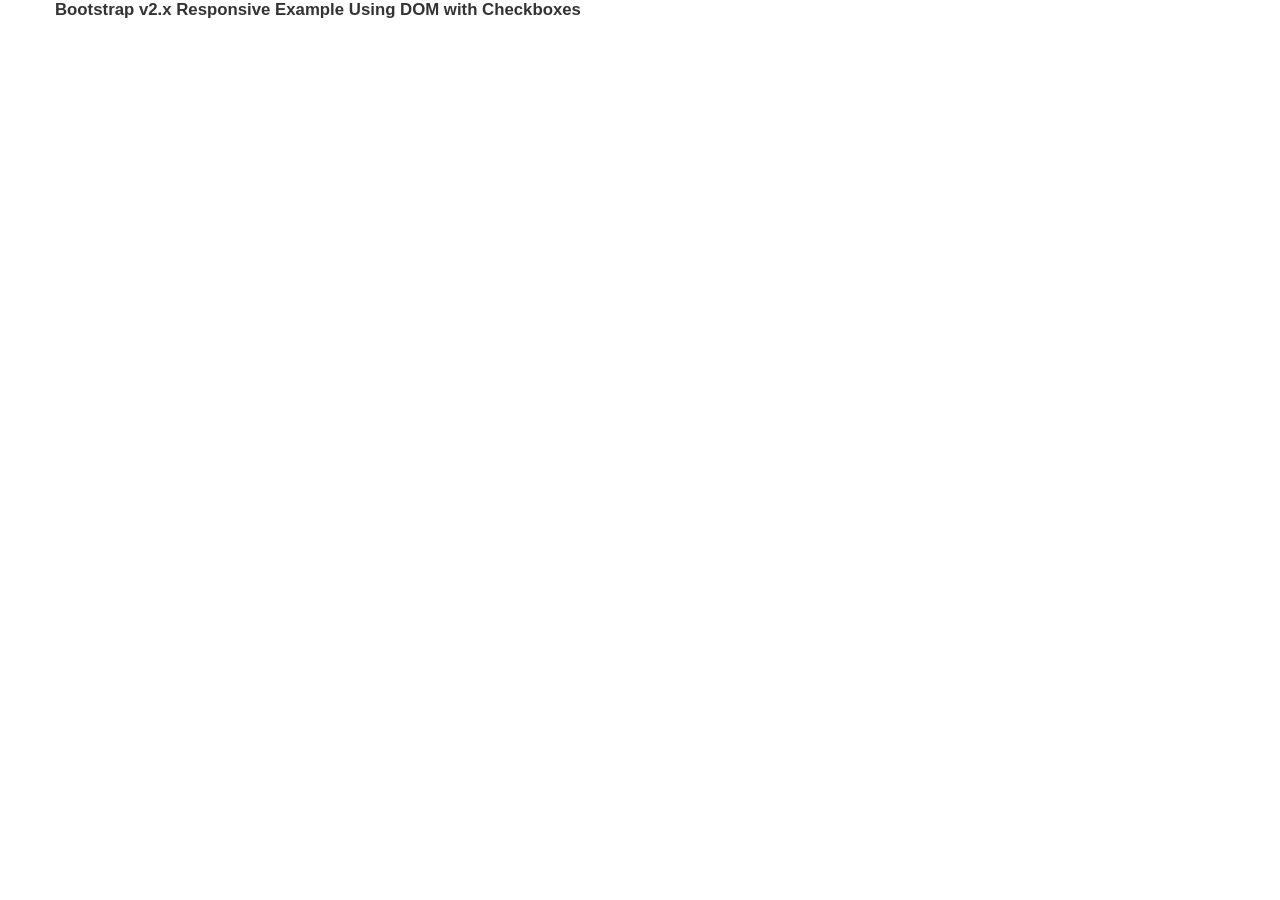
<file: example/sweiday13.html>
<!doctype html>
<html lang="en-US">

<!-- saved from url=(0057)http://datatables.net/examples/data_sources/js_array.html -->

<head>
    <meta charset="UTF-8">
    <meta name="viewport" content="width=device-width, initial-scale=1, maximum-scale=1">


    <title>NU SWE Industry Day 2013 Pocket Guide</title>


    <script src="http://datatables.net/release-datatables/media/js/jquery.js"></script>

    <script src="http://datatables.net/release-datatables/media/js/jquery.dataTables.js"></script>
    <link rel="stylesheet" href="lib/bootstrap/css/bootstrap.min.css"/>
    <link rel="stylesheet" href="lib/bootstrap/css/bootstrap-responsive.min.css"/>
    <link rel="stylesheet" href="lib/jquery.dataTables/css/DT_bootstrap.css"/>
    <link rel="stylesheet" href="../files/css/datatables.responsive.css"/>





<script>

/* Data set - can contain whatever information you want */
var aDataSet = [
                
  ["3M Company","Wildcat Room  (1)",79,"","","x","","x","","x","","x","x","x","x","","","x","","x"  ],
  ["AT&T","Wildcat Room  (1)",74,"","","","","x","x","x","","","","","x","x","","x","","x"  ],
  ["Accenture","Northwestern  (2)",69,"","x","x","x","x","x","x","x","x","x","x","x","x","","x","","x"  ],
  ["Adage Technologies","Louis  (2)",45,"","","","","x","x","","","","","","","x","x","x","x","x"  ],
  ["Alcatel-Lucent","Louis  (2)",9,"","","","","x","x","x","","","","","","","x","x","x","x"  ],
  ["Allstate Insurance","Lake  (2)",60,"","","","","x","x","","","","","","","x","","x","","x"  ],
  ["Altec Inc.","Louis  (2)",43,"","","","","","x","x","","x","x","x","x","x","","x","x","x"  ],
  ["American Medical Association","Louis  (2)",48,"","","","","x","x","","","","","","","","","","","x"  ],
  ["AvantCredit","Louis  (2)",52,"","","","","x","x","","","","","","","x","","x","",""  ],
  ["Baxter Healthcare Corporation","Big 10  (1)",80,"","x","x","","","","","","x","","x","x","","","x","x","x"  ],
  ["Bemis Company","Louis  (2)",4,"","x","x","","","","x","","","","x","x","","","x","x",""  ],
  ["Boeing Company","Louis  (2)",7,"","","x","x","x","x","x","","x","x","x","x","x","","x","","x"  ],
  ["CME Group","Louis  (2)",12,"","","","","x","x","","","","","","","","","x","",""  ],
  ["Cars.com","Louis  (2)",2,"","","","","x","x","","","","","","","","","","","x"  ],
  ["Chopper Trading","Louis  (2)",21,"x","","","","x","x","x","","","","","","","x","x","",""  ],
  ["Chrysler Group LLC","Louis  (2)",44,"","","x","","","x","x","","","","x","x","","","","","x"  ],
  ["Citadel LLC","Louis  (2)",22,"x","","","","x","x","x","","","","","","","x","x","","x"  ],
  ["Clarity Solution Group","Louis  (2)",23,"x","","","","x","x","x","","x","","","x","x","","x","",""  ],
  ["ComEd","Louis  (2)",20,"","","","","","","x","","","","","x","x","","","","x"  ],
  ["Continental Corporation","Louis  (2)",39,"","","","","x","x","x","","","","","x","","","x","","x"  ],
  ["DENSO International America","Louis  (2)",46,"","","","","x","","x","","","","","x","x","x","x","x","x"  ],
  ["DMC Inc","Lake  (2)",54,"","","","","x","x","x","","","","","x","","","x","",""  ],
  ["Deloitte Consulting","Lake  (2)",61,"x","x","","x","x","x","x","x","x","x","x","x","x","","x","",""  ],
  ["Discover Financial Services","Wildcat Room  (1)",78,"","","","","","","","","x","x","","","","","x","",""  ],
  ["Dropbox","Lake  (2)",58,"x","x","x","x","x","x","x","x","x","x","x","x","x","","x","",""  ],
  ["ENVIRON International Corp","Louis  (2)",47,"","","x","x","","","","x","","","","","","","x","","x"  ],
  ["Epic","Louis  (2)",5,"x","x","x","x","x","x","x","x","x","x","x","x","x","","x","",""  ],
  ["Etherios, a division of Digi International","Louis  (2)",31,"","","","","x","x","x","","","","","","","","x","","x"  ],
  ["Exxon Mobil","Wildcat Room  (1)",76,"","","x","x","","","x","","","","x","x","x","x","x","x","x"  ],
  ["FTI Consulting","Louis  (2)",3,"","","","","","","","","","","","","","","x","","x"  ],
  ["Facebook","Wildcat Room  (1)",77,"","","","","","x","","","","","","","","","x","","x"  ],
  ["FactSet Research Systems","Louis  (2)",42,"","","","","x","x","","","","","","","x","","x","","x"  ],
  ["Fenwal Inc, a Fresenius-Kabi Company ","Louis  (2)",1,"","x","","","x","x","","","","","","x","","","x","x","x"  ],
  ["Ford Motor Company","Northwestern  (2)",71,"","","","","x","x","x","","","x","","x","","x","x","","x"  ],
  ["GAF","Big 10  (1)",83,"","","x","","","","x","","","","x","x","","","","x",""  ],
  ["GTL/Illinois River Energy","Louis  (2)",14,"","","x","","","","","","","","","","","","","x","x"  ],
  ["General Dynamics Electric Boat","Louis  (2)",25,"","","","x","x","x","x","","","","","x","","x","x","",""  ],
  ["General Electric (GE)","Lake  (2)",63,"x","x","x","x","x","x","x","x","x","x","x","x","x","x","x","x","x"  ],
  ["Goodyear Tire & Rubber Company","Wildcat Room  (1)",73,"","","x","","","","x","","","","x","x","","","x","x","x"  ],
  ["HERE, a Nokia Business","Louis  (2)",30,"","","","","x","x","","","","","","","","x","x","","x"  ],
  ["Hanley, Flight & Zimmerman LLC","Louis  (2)",51,"","","","","x","","x","","","","","x","x","","x","",""  ],
  ["Hospira","Northwestern  (2)",66,"","x","x","","x","x","x","","x","x","","x","","","","x",""  ],
  ["IMC Financial Markets","Louis  (2)",10,"x","","","","x","x","x","","","","","","","","x","","x"  ],
  ["ITW","Louis  (2)",16,"","","","","x","x","x","","","x","","x","x","","x","","x"  ],
  ["Illinois Dept. of Transportation","Louis  (2)",37,"","","","x","","","","","","","","","","","x","",""  ],
  ["Institute for Defense Analysis","Louis  (2)",41,"x","","x","","x","x","x","x","","","x","x","x","","x","","x"  ],
  ["Kiewit","Louis  (2)",8,"","","","x","","","","","","","","","","x","x","x","x"  ],
  ["Lend Lease","Louis  (2)",32,"","","","x","","","","","","","","","","","x","","x"  ],
  ["MathWorks","Louis  (2)",6,"","","","","x","x","x","","","","","x","","x","x","x","x"  ],
  ["McDonnell Boehnen Hulbert & Berghoff LLP","Louis  (2)",28,"","","","","x","x","x","","","","","x","","x","x","",""  ],
  ["Metro North Railroad","Louis  (2)",27,"","","","x","x","","x","x","","","","x","","","x","",""  ],
  ["Metropolitan Water Reclamation District of Greater Chicago","Louis  (2)",11,"","","x","x","","","x","","","","","x","","","x","",""  ],
  ["Microsoft","Big 10  (1)",84,"","","","","x","x","x","","","","","","","x","x","x","x"  ],
  ["Mozilla","Northwestern  (2)",64,"","","","","","x","","","","","","","","","","","x"  ],
  ["Nielsen","Lake  (2)",57,"x","",""," ","x","x"," x"," ","x","x"," ","x","x","x","x","","x"  ],
  ["Northrop Grumman","Big 10  (1)",82,"","","","","x","x","","","","","","","","x","x","","x"  ],
  ["Northwestern Mutual","Louis  (2)",36,"","","","","x","x","","","","","","","x","","","","x"  ],
  ["Oracle America, Inc.","Lake  (2)",62,"x","x","x","x","x","x","x","x","x","x","x","x","x","","x","",""  ],
  ["Outerwall/Redbox","Louis  (2)",19,"","","","","x","x","","","","","","","","","x","",""  ],
  ["P&G","Big 10  (1)",81,"","x","x","","","","","","","x","x","","x","x","x","x","x"  ],
  ["PEC North America","Northwestern  (2)",67,"","","","","","","x","","","x","","x","","","x","",""  ],
  ["Pariveda Solutions","Louis  (2)",38,"x","","","","x","x","","","","","","","","","x","",""  ],
  ["PepsiCo","Lake  (2)",55,"x","","","","x","x","","","x","","","","","","","",""  ],
  ["Pratt & Whitney","Louis  (2)",13,"","","","","","","","","","x","x","x","","","x","",""  ],
  ["PwC (PricewaterhouseCoopers)","Louis  (2)",15,"x","x","","","x","x","x","","x","x","","x","x","x","x","","x"  ],
  ["Readyforce","Northwestern  (2)",68,"x","","","x","x","x","x","","x","","","x","","","x","","x"  ],
  ["S&C Electric","Wildcat Room  (1)",75,"","","","","","","","","","","","","","","","",""  ],
  ["SBB Research Group","Louis  (2)",18,"","","","","x","x","","","","","","","","x","x","x","x"  ],
  ["SapientNitro","Louis  (2)",50,"","","","","x","x","","","x","","","","x","","x","",""  ],
  ["Schneider Electric","Louis  (2)",33,"","","","","x","x","x","","x","x","","x","x","","x","x","x"  ],
  ["Shmoop University, Inc.","Northwestern  (2)",70,"","","","","x","x","","","","","","","","x","x","x","x"  ],
  ["SpaceX","Louis  (2)",53,"","","","","x","x","x","","x","x","x","x","x","","x","x","x"  ],
  ["Tata Consultancy Services","Northwestern  (2)",65,"x","","","","x","x","x","","","","","","","","x","",""  ],
  ["Think Big Analytics","Louis  (2)",29,"","","","","","x","","","","","","","","","x","","x"  ],
  ["Thoughtworks","Lake  (2)",59,"x","x","x","x","x","x","x","x","x","x","x","x","x","","x","",""  ],
  ["Trading Technologies","Louis  (2)",17,"","","","","","x","","","","","","","","","x","x","x"  ],
  ["United Airlines","Wildcat Room  (1)",72,"","","","","","x","","","x","","","","x","","x","","x"  ],
  ["United Conveyor Corporation","Louis  (2)",35,"","","x","","","","x","","","","","x","","","x","",""  ],
  ["WMS","Lake  (2)",56,"x","","","","x","x","x","","","x","","x","","x","x","x","x"  ],
  ["Wm Wrigley Jr Company","Louis  (2)",49,"","","","","","","","","","","","x","","","","x",""  ],
  ["Wolverine Trading , LLC","Louis  (2)",26,"","","","","x","x","","","","","","","x","","x","","x"  ],
  ["Yahoo!","Louis  (2)",24,"","","","","x","x","","","","","","","","x","x","","x"  ],
  ["ZS Associates","Louis  (2)",40,"x","x","x","x","x","x","x","x","x","x","x","x","","x","x","","x"  ],
  ["Zebra Technologies Corporation","Louis  (2)",34,"","","x","","x","x","x","","","","","x","x","","x","x","x"  ]
];
</script>


    <style>
        .title {
            font-size: larger;
            font-weight: bold;
        }

        .table th.centered-cell, .table td.centered-cell {
            text-align: center;
        }
    </style>
</head>
<body>

<div class="container">
<div class="row">
    <div class="span12 title"> Bootstrap v2.x Responsive Example Using DOM with Checkboxes </div>
</div>

<div class="row">
<div class="span12">

<div id="dynamic"></div>

<!--<table id="example" class="table table-bordered table-striped"> </table>
    <!--
<thead>
<tr>
    <th data-class="expand">Rendering engine</th>
    <th>Browser</th>
    <th data-hide="phone">Platform(s)</th>
    <th class="centered-cell" data-hide="phone,tablet">Engine version</th>
    <th class="centered-cell" data-hide="phone,tablet">CSS grade</th>
</tr>
</thead>
<tbody>
<tr>
    <td>Trident</td>
    <td>Internet Explorer 4.0</td>
    <td>Win 95+</td>
    <td class="centered-cell">4</td>
    <td class="centered-cell">X</td>
</tr>
</tbody>
</table> -->









</div>
</div>


</div>

<script src="lib/lodash/lodash.min.js"></script>
<script src="lib/jquery/jquery.min.js"></script>
<script src="lib/jquery.dataTables/js/jquery.dataTables.min.js"></script>
<script src="lib/jquery.dataTables/js/DT_bootstrap.js"></script>
<script src="../files/js/datatables.responsive.js"></script>
<script src="js/ajax-bootstrap-recreate-table.js"></script>


<script>
var responsiveHelper;
var breakpointDefinition = {
    tablet: 1024,
    phone: 480
};
var tableContainer = $('#example');



$(document).ready(function() {

    $('#dynamic').html( '<div id="example_wrapper" class="dataTables_wrapper" role="grid">
        <table cellpadding="0" cellspacing="0" border="0" class="display" id="example">
        </table></div>' );


/*
<!--
   <table id="example" class="display dataTable table table-bordered table-striped"> 
    <thead>
        <tr role="row">
            <th data-class="expand" style="width: 100px;">Company</th>
            <th style="width: 85px;">Room (Floor)</th>
            <th class="center sorting centered-cell" data-hide="phone,tablet" style="width: 60px;">Applied Math</th>
            <th class="center sorting centered-cell" data-hide="phone,tablet" style="width: 36px;">BME</th>
            <th class="center sorting centered-cell" data-hide="phone,tablet" style="width: 47px;">Chem</th>
            <th class="center sorting centered-cell" data-hide="phone,tablet" style="width: 38px;">Civil</th>
            <th class="center sorting centered-cell" data-hide="phone,tablet" style="width: 50px;">Comp. Eng</th>
            <th class="center sorting centered-cell" data-hide="phone,tablet" style="width: 50px;">Comp. Sci</th>
            <th class="center sorting centered-cell" data-hide="phone,tablet" style="width: 24px;">EE</th>
            <th class="center sorting centered-cell" data-hide="phone,tablet" style="width: 63px;">Environ. Eng.</th>
            <th class="center sorting centered-cell" data-hide="phone,tablet" style="width: 21px;">IE</th>
            <th class="center sorting centered-cell" data-hide="phone,tablet" style="width: 46px;">MaDE</th>
            <th class="center sorting centered-cell" data-hide="phone,tablet" style="width: 36px;">Mat. Sci</th>
            <th class="center sorting centered-cell" data-hide="phone,tablet" style="width: 47px;">Mech. Eng</th>
            <th class="center sorting centered-cell" data-hide="phone,tablet" style="width: 44px;">Non-Eng</th>
            <th class="center sorting centered-cell" data-hide="phone" style="width: 62px;">MS/PhD</th>
            <th class="center sorting centered-cell" data-hide="phone" style="width: 80px;">Permanent</th>
            <th class="center sorting centered-cell" data-hide="phone" style="width: 34px;">Co-op</th>
            <th class="center sorting centered-cell" data-hide="phone" style="width: 49px;">Intern</th>
        </tr>
    </thead>
-->
*/

    $('#example').dataTable( {

        "aaData": aDataSet,
        "aaSorting": [[1, 'asc']],
        "aoColumns": [
            { "sTitle": "Company", "sClass": "center ", "sWidth": "100px", "bAutoWidth": false, "data-class": "expand" },
            { "sTitle": "Room  (Floor)", "sWidth": "70px", "bAutoWidth": false },
            { "sTitle": "Table #", "bVisible": false },
            { "sTitle": "Applied Math", "sClass": "center", "sWidth": "50px", "bAutoWidth": false  },
            { "sTitle": "BME", "sClass": "center", "sWidth": "35px", "bAutoWidth": false, "data-hide": "phone,tablet"  },
            { "sTitle": "Chem", "sClass": "center", "sWidth": "35px", "bAutoWidth": false, "data-hide": "phone,tablet"  },
            { "sTitle": "Civil", "sClass": "center", "sWidth": "35px", "bAutoWidth": false, "data-hide": "phone,tablet"  },
            { "sTitle": "Comp. Eng", "sClass": "center", "sWidth": "50px", "bAutoWidth": false, "data-hide": "phone,tablet"  },
            { "sTitle": "Comp. Sci", "sClass": "center", "sWidth": "50px", "bAutoWidth": false, "data-hide": "phone,tablet"  },
            { "sTitle": "EE", "sClass": "center", "sWidth": "35px", "bAutoWidth": false, "data-hide": "phone,tablet" },
            { "sTitle": "Environ. Eng.", "sClass": "center", "sWidth": "50px", "bAutoWidth": false, "data-hide": "phone,tablet"  },
            { "sTitle": "IE", "sClass": "center", "sWidth": "35px", "bAutoWidth": false, "data-hide": "phone,tablet"  },
            { "sTitle": "MaDE", "sClass": "center", "sWidth": "35px", "bAutoWidth": false, "data-hide": "phone,tablet"  },
            { "sTitle": "Mat. Sci", "sClass": "center", "bAutoWidth": false, "data-hide": "phone,tablet"  },
            { "sTitle": "Mech. Eng", "sClass": "center", "bAutoWidth": false, "data-hide": "phone,tablet"  },
            { "sTitle": "Non-Eng", "sClass": "center", "bAutoWidth": false, "data-hide": "phone,tablet"  },
            { "sTitle": "MS/PhD", "sClass": "center", "sWidth": "35px", "bAutoWidth": false, "data-hide": "phone" },
            { "sTitle": "Permanent", "sClass": "center", "sWidth": "50px", "bAutoWidth": false, "data-hide": "phone" },
            { "sTitle": "Co-op", "sClass": "center", "sWidth": "35px", "bAutoWidth": false, "data-hide": "phone" },
            { "sTitle": "Intern", "sClass": "center", "sWidth": "35px", "bAutoWidth": false, "data-hide": "phone"  },

            ],

       // "aoColumnDefs": [ 
        //    {"sWidth": "200px", "aTargets": [1] },
        //    {"sWidth": "100px", "aTargets": [1] } ], 
            "iDisplayLength": -1,
            "aLengthMenu": [[-1, 15, 25, 50], ["All", 15, 25, 50]],



        // Setup for Bootstrap support.
        sDom: '<"row"<"span6"l><"span6"f>r>t<"row"<"span6"i><"span6"p>>',
        sPaginationType: 'bootstrap',

        // Setup for responsive datatables helper.
        bAutoWidth     : false,
    
        fnPreDrawCallback: function () {
            // Initialize the responsive datatables helper once.
            if (!responsiveHelper) {
                responsiveHelper = new ResponsiveDatatablesHelper(tableContainer, breakpointDefinition);
            }
        },
      /*  fnRowCallback  : function (nRow, aData, iDisplayIndex, iDisplayIndexFull) {
            responsiveHelper.createExpandIcon(nRow);
        },
        fnDrawCallback : function (oSettings) {
            responsiveHelper.respond();
        }
*/

    } );    
} );



//function toggleMajorVisibility
function fnShowHide( iCol )
{
    /* Get the DataTables object again - this is not a recreation, just a get of the object */
    var oTable = $('#example').dataTable();
     
    var bVis = oTable.fnSettings().aoColumns[iCol].bVisible;
    oTable.fnSetColumnVis( iCol, bVis ? false : true );
}


</script>









</body>
</html>
</file>
<file: files/css/datatables.responsive.css>
table.has-columns-hidden > tbody > tr > td > span.responsiveExpander {
    background: url('../img/plus.png') no-repeat 5px center;
    padding-left: 32px;
    cursor: pointer;
}

table.has-columns-hidden > tbody > tr.detail-show > td span.responsiveExpander {
    background: url('../img/minus.png') no-repeat 5px center;
}

table.has-columns-hidden > tbody > tr.row-detail > td {
    background: #eee;
}

table.has-columns-hidden > tbody > tr.row-detail > td > ul {
    list-style: none;
    margin: 0;
}

table.has-columns-hidden > tbody > tr.row-detail > td > ul > li > span.columnTitle {
    font-weight: bold;
}
</file>
<file: example/css/style.css>
.title {
    font-size: larger;
    font-weight: bold;
}

.table-buttons {
    padding: 6px 0;
}

.table-buttons .btn-float-right {
    float: right;
}

.table-buttons .btn-float-right ul.dropdown-menu {
    left: auto;
    right: 0;
}

.table th.centered-cell, .table td.centered-cell {
    text-align: center;
}

.table tr.rowYellow {
    background-color: #fcf8e3;
    color: #c09853;
    border-color: #fbeed5;
}

.table-striped tbody > tr.rowYellow:nth-child(odd) > td,
.table-striped tbody > tr.rowYellow:nth-child(odd) > th {
    background-color: #fcf8e3;
    color: #c09853;
    border-color: #fbeed5;
}

.table tr.rowRed {
    background-color: #f2dede;
    color: #b94a48;
    border-color: #eed3d7;
}

.table-striped tbody > tr.rowRed:nth-child(odd) > td,
.table-striped tbody > tr.rowRed:nth-child(odd) > th {
    background-color: #f2dede;
    color: #b94a48;
    border-color: #eed3d7;
}

.table tr.rowGreen {
    background-color: #dff0d8;
    color: #468847;
    border-color: #d6e9c6;
}

.table-striped tbody > tr.rowGreen:nth-child(odd) > td,
.table-striped tbody > tr.rowGreen:nth-child(odd) > th {
    background-color: #dff0d8;
    color: #468847;
    border-color: #d6e9c6;
}

.table tbody tr.rowBlue {
    background-color: #d9edf7;
    color: #3a87ad;
    border-color: #bce8f1;
}

.table-striped tbody > tr.rowBlue:nth-child(odd) > td,
.table-striped tbody > tr.rowBlue:nth-child(odd) > th {
    background-color: #d9edf7;
    color: #3a87ad;
    border-color: #bce8f1;
}
</file>
